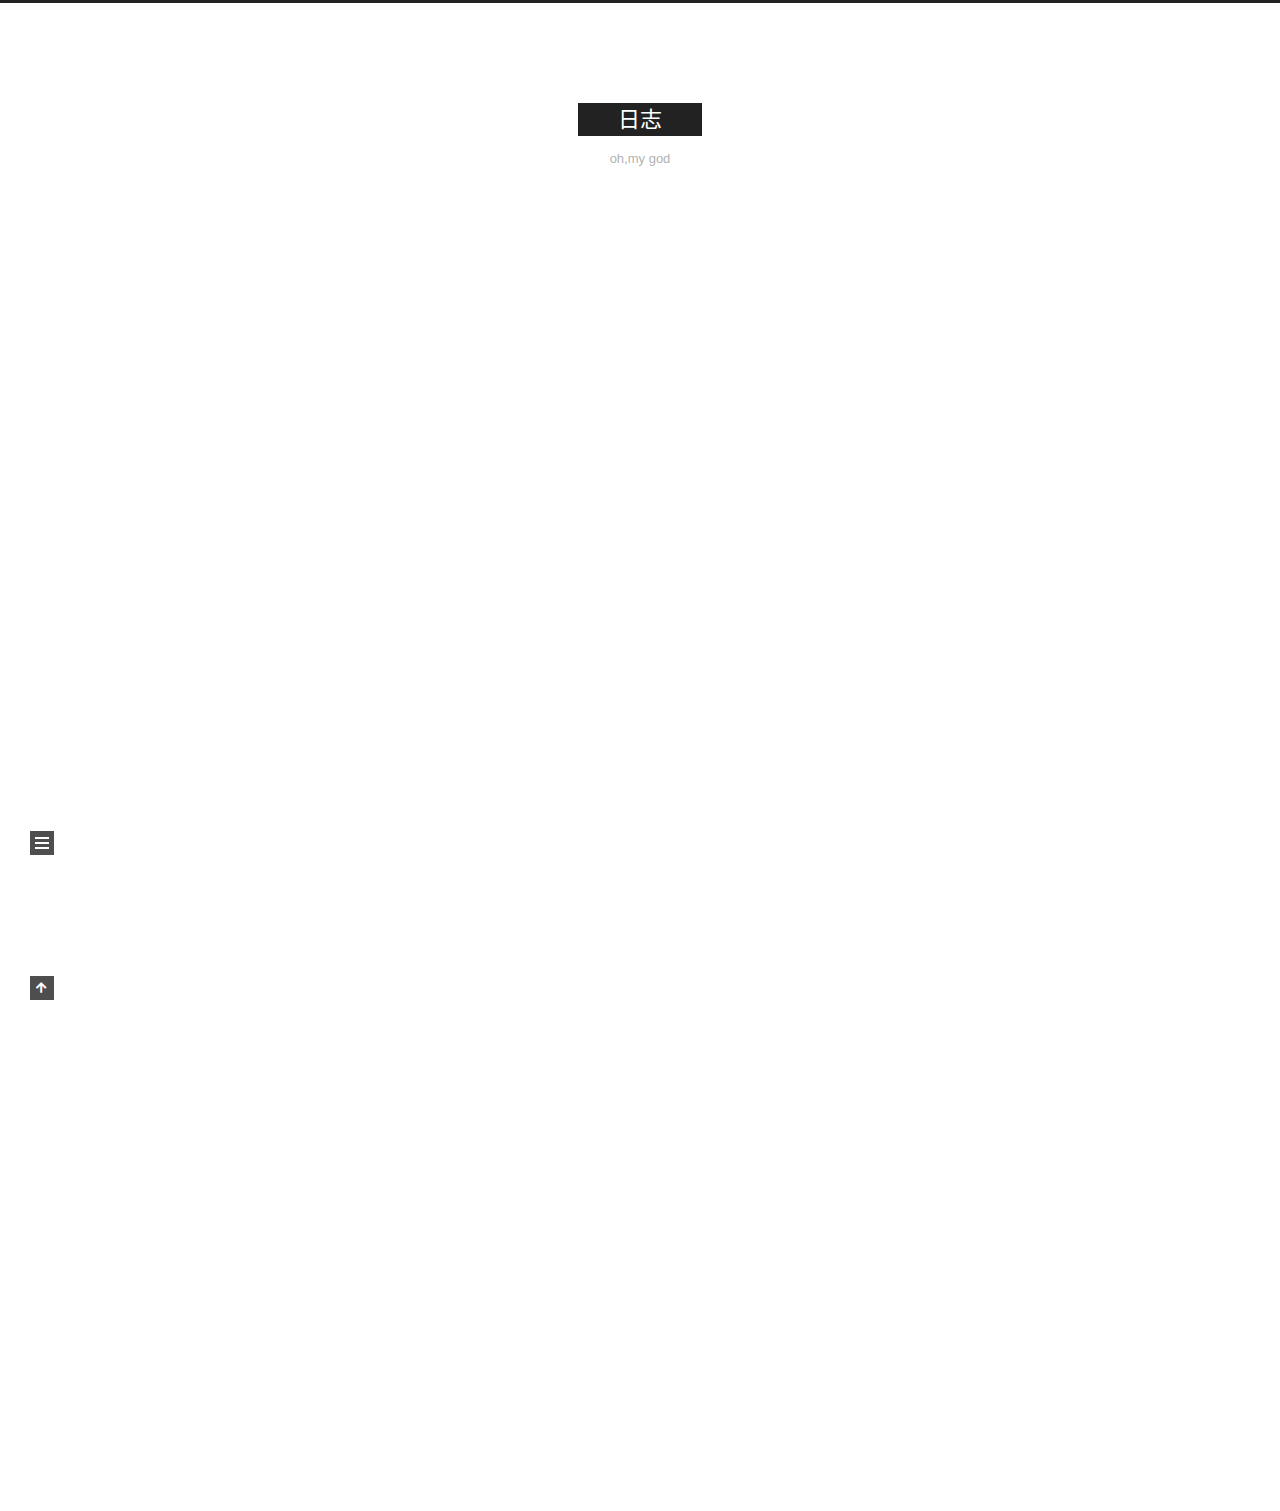
<file: index.html>
<!DOCTYPE html>
<html lang="zh-CN">
<head>
  <meta charset="UTF-8">
<meta name="viewport" content="width=device-width, initial-scale=1, maximum-scale=2">
<meta name="theme-color" content="#222">
<meta name="generator" content="Hexo 4.2.1">
  <link rel="apple-touch-icon" sizes="180x180" href="/images/apple-touch-icon-next.png">
  <link rel="icon" type="image/png" sizes="32x32" href="/images/favicon-32x32-next.png">
  <link rel="icon" type="image/png" sizes="16x16" href="/images/favicon-16x16-next.png">
  <link rel="mask-icon" href="/images/logo.svg" color="#222">

<link rel="stylesheet" href="/css/main.css">


<link rel="stylesheet" href="/lib/font-awesome/css/all.min.css">
  
  <link rel="stylesheet" href="/lib/animate-css/animate.min.css">

<script class="hexo-configurations">
    var NexT = window.NexT || {};
    var CONFIG = {"hostname":"chenpeihua.github.io","root":"/","scheme":"Muse","version":"8.0.0-rc.4","exturl":false,"sidebar":{"position":"left","display":"post","padding":18,"offset":12},"copycode":false,"bookmark":{"enable":false,"color":"#222","save":"auto"},"fancybox":false,"mediumzoom":false,"lazyload":false,"pangu":false,"comments":{"style":"tabs","active":null,"storage":true,"lazyload":false,"nav":null},"algolia":{"hits":{"per_page":10},"labels":{"input_placeholder":"Search for Posts","hits_empty":"We didn't find any results for the search: ${query}","hits_stats":"${hits} results found in ${time} ms"}},"localsearch":{"enable":false,"trigger":"auto","top_n_per_article":1,"unescape":false,"preload":false},"motion":{"enable":true,"async":false,"transition":{"post_block":"fadeIn","post_header":"fadeInDown","post_body":"fadeInDown","coll_header":"fadeInLeft","sidebar":"fadeInUp"}}};
  </script>

  <meta name="description" content="记录无聊的生活，要不然都忘记了！">
<meta property="og:type" content="website">
<meta property="og:title" content="日志">
<meta property="og:url" content="https://chenpeihua.github.io/index.html">
<meta property="og:site_name" content="日志">
<meta property="og:description" content="记录无聊的生活，要不然都忘记了！">
<meta property="og:locale" content="zh_CN">
<meta property="article:author" content="chenpeihua">
<meta property="article:tag" content="blog">
<meta property="article:tag" content=" DockerLin">
<meta property="article:tag" content=" linux">
<meta property="article:tag" content=" docker">
<meta property="article:tag" content=" php">
<meta property="article:tag" content=" nodejs">
<meta property="article:tag" content=" vue">
<meta property="article:tag" content=" mysql">
<meta property="article:tag" content=" redis">
<meta name="twitter:card" content="summary">

<link rel="canonical" href="https://chenpeihua.github.io/">


<script class="page-configurations">
  // https://hexo.io/docs/variables.html
  CONFIG.page = {
    sidebar: "",
    isHome : true,
    isPost : false,
    lang   : 'zh-CN'
  };
</script>

  <title>日志</title>
  






  <noscript>
  <style>
  body { margin-top: 2rem; }

  .use-motion .menu-item,
  .use-motion .sidebar,
  .use-motion .post-block,
  .use-motion .pagination,
  .use-motion .comments,
  .use-motion .post-header,
  .use-motion .post-body,
  .use-motion .collection-header {
    visibility: visible;
  }

  .use-motion .header,
  .use-motion .site-brand-container .toggle,
  .use-motion .footer { opacity: initial; }

  .use-motion .site-title,
  .use-motion .site-subtitle,
  .use-motion .custom-logo-image {
    opacity: initial;
    top: initial;
  }

  .use-motion .logo-line {
    transform: scaleX(1);
  }

  .search-pop-overlay, .sidebar-nav { display: none; }
  .sidebar-panel { display: block; }
  </style>
</noscript>

</head>

<body itemscope itemtype="http://schema.org/WebPage">
  <div class="container use-motion">
    <div class="headband"></div>

    <main class="main">
      <header class="header" itemscope itemtype="http://schema.org/WPHeader">
        <div class="header-inner"><div class="site-brand-container">
  <div class="site-nav-toggle">
    <div class="toggle" aria-label="切换导航栏">
    </div>
  </div>

  <div class="site-meta">

    <a href="/" class="brand" rel="start">
      <i class="logo-line"></i>
      <h1 class="site-title">日志</h1>
      <i class="logo-line"></i>
    </a>
      <p class="site-subtitle" itemprop="description">oh,my god</p>
  </div>

  <div class="site-nav-right">
    <div class="toggle popup-trigger">
    </div>
  </div>
</div>







</div>
          
  
  <div class="toggle sidebar-toggle">
    <span class="toggle-line"></span>
    <span class="toggle-line"></span>
    <span class="toggle-line"></span>
  </div>

  <aside class="sidebar">

    <div class="sidebar-inner sidebar-overview-active">
      <ul class="sidebar-nav">
        <li class="sidebar-nav-toc">
          文章目录
        </li>
        <li class="sidebar-nav-overview">
          站点概览
        </li>
      </ul>

      <!--noindex-->
      <section class="post-toc-wrap sidebar-panel">
      </section>
      <!--/noindex-->

      <section class="site-overview-wrap sidebar-panel">
        <div class="site-author animated" itemprop="author" itemscope itemtype="http://schema.org/Person">
  <p class="site-author-name" itemprop="name">chenpeihua</p>
  <div class="site-description" itemprop="description">记录无聊的生活，要不然都忘记了！</div>
</div>
<div class="site-state-wrap animated">
  <nav class="site-state">
      <div class="site-state-item site-state-posts">
          <a href="/archives">
          <span class="site-state-item-count">1</span>
          <span class="site-state-item-name">日志</span>
        </a>
      </div>
  </nav>
</div>



      </section>
    </div>
  </aside>
  <div id="sidebar-dimmer"></div>


      </header>

      
  <div class="back-to-top">
    <i class="fa fa-arrow-up"></i>
    <span>0%</span>
  </div>

<noscript>
  <div id="noscript-warning">Theme NexT works best with JavaScript enabled</div>
</noscript>


      <div class="main-inner">
        

        <div class="content index posts-expand">
          
      
  
  
  <article itemscope itemtype="http://schema.org/Article" class="post-block" lang="zh-CN">
    <link itemprop="mainEntityOfPage" href="https://chenpeihua.github.io/2020/07/29/2020-07-30-Hello/">

    <span hidden itemprop="author" itemscope itemtype="http://schema.org/Person">
      <meta itemprop="image" content="/images/avatar.gif">
      <meta itemprop="name" content="chenpeihua">
      <meta itemprop="description" content="记录无聊的生活，要不然都忘记了！">
    </span>

    <span hidden itemprop="publisher" itemscope itemtype="http://schema.org/Organization">
      <meta itemprop="name" content="日志">
    </span>
      <header class="post-header">
        <h2 class="post-title" itemprop="name headline">
          
            <a href="/2020/07/29/2020-07-30-Hello/" class="post-title-link" itemprop="url">Hello</a>
        </h2>

        <div class="post-meta">
            <span class="post-meta-item">
              <span class="post-meta-item-icon">
                <i class="far fa-calendar"></i>
              </span>
              <span class="post-meta-item-text">发表于</span>

              <time title="创建时间：2020-07-29 23:31:20" itemprop="dateCreated datePublished" datetime="2020-07-29T23:31:20+08:00">2020-07-29</time>
            </span>
              <span class="post-meta-item">
                <span class="post-meta-item-icon">
                  <i class="far fa-calendar-check"></i>
                </span>
                <span class="post-meta-item-text">更新于</span>
                <time title="修改时间：2020-07-30 00:02:45" itemprop="dateModified" datetime="2020-07-30T00:02:45+08:00">2020-07-30</time>
              </span>

          

        </div>
      </header>

    
    
    
    <div class="post-body" itemprop="articleBody">

      
          <p>这是一个测试网页</p>
<p>Welcome to <a href="https://hexo.io/" target="_blank" rel="noopener">Hexo</a>! This is your very first post. Check <a href="https://hexo.io/docs/" target="_blank" rel="noopener">documentation</a> for more info. If you get any problems when using Hexo, you can find the answer in <a href="https://hexo.io/docs/troubleshooting.html" target="_blank" rel="noopener">troubleshooting</a> or you can ask me on <a href="https://github.com/hexojs/hexo/issues" target="_blank" rel="noopener">GitHub</a>.</p>
<h2 id="Quick-Start"><a href="#Quick-Start" class="headerlink" title="Quick Start"></a>Quick Start</h2><h3 id="Create-a-new-post"><a href="#Create-a-new-post" class="headerlink" title="Create a new post"></a>Create a new post</h3><figure class="highlight bash"><table><tr><td class="gutter"><pre><span class="line">1</span><br></pre></td><td class="code"><pre><span class="line">$ hexo new <span class="string">"My New Post"</span></span><br></pre></td></tr></table></figure>

<p>More info: <a href="https://hexo.io/docs/writing.html" target="_blank" rel="noopener">Writing</a></p>
<h3 id="Run-server"><a href="#Run-server" class="headerlink" title="Run server"></a>Run server</h3><figure class="highlight bash"><table><tr><td class="gutter"><pre><span class="line">1</span><br></pre></td><td class="code"><pre><span class="line">$ hexo server</span><br></pre></td></tr></table></figure>

<p>More info: <a href="https://hexo.io/docs/server.html" target="_blank" rel="noopener">Server</a></p>
<h3 id="Generate-static-files"><a href="#Generate-static-files" class="headerlink" title="Generate static files"></a>Generate static files</h3><figure class="highlight bash"><table><tr><td class="gutter"><pre><span class="line">1</span><br></pre></td><td class="code"><pre><span class="line">$ hexo generate</span><br></pre></td></tr></table></figure>

<p>More info: <a href="https://hexo.io/docs/generating.html" target="_blank" rel="noopener">Generating</a></p>
<h3 id="Deploy-to-remote-sites"><a href="#Deploy-to-remote-sites" class="headerlink" title="Deploy to remote sites"></a>Deploy to remote sites</h3><figure class="highlight bash"><table><tr><td class="gutter"><pre><span class="line">1</span><br></pre></td><td class="code"><pre><span class="line">$ hexo deploy</span><br></pre></td></tr></table></figure>

<p>More info: <a href="https://hexo.io/docs/one-command-deployment.html" target="_blank" rel="noopener">Deployment</a></p>

      
    </div>

    
    
    
      <footer class="post-footer">
        <div class="post-eof"></div>
      </footer>
  </article>
  
  
  


  



        </div>
        

<script>
  window.addEventListener('tabs:register', () => {
    let { activeClass } = CONFIG.comments;
    if (CONFIG.comments.storage) {
      activeClass = localStorage.getItem('comments_active') || activeClass;
    }
    if (activeClass) {
      let activeTab = document.querySelector(`a[href="#comment-${activeClass}"]`);
      if (activeTab) {
        activeTab.click();
      }
    }
  });
  if (CONFIG.comments.storage) {
    window.addEventListener('tabs:click', event => {
      if (!event.target.matches('.tabs-comment .tab-content .tab-pane')) return;
      let commentClass = event.target.classList[1];
      localStorage.setItem('comments_active', commentClass);
    });
  }
</script>

      </div>
    </main>

    <footer class="footer">
      <div class="footer-inner">
        

        

<div class="copyright">
  
  &copy; 
  <span itemprop="copyrightYear">2020</span>
  <span class="with-love">
    <i class="fa fa-heart"></i>
  </span>
  <span class="author" itemprop="copyrightHolder">chenpeihua</span>
</div>
  <div class="powered-by">由 <a href="https://hexo.io/" class="theme-link" rel="noopener" target="_blank">Hexo</a> & <a href="https://theme-next.js.org/muse/" class="theme-link" rel="noopener" target="_blank">NexT.Muse</a> 强力驱动
  </div>

        








      </div>
    </footer>
  </div>

  
  <script src="/lib/anime.min.js"></script>

<script src="/js/utils.js"></script>

<script src="/js/motion.js"></script>


<script src="/js/schemes/muse.js"></script>


<script src="/js/next-boot.js"></script>


  















  

  

</body>
</html>
</file>
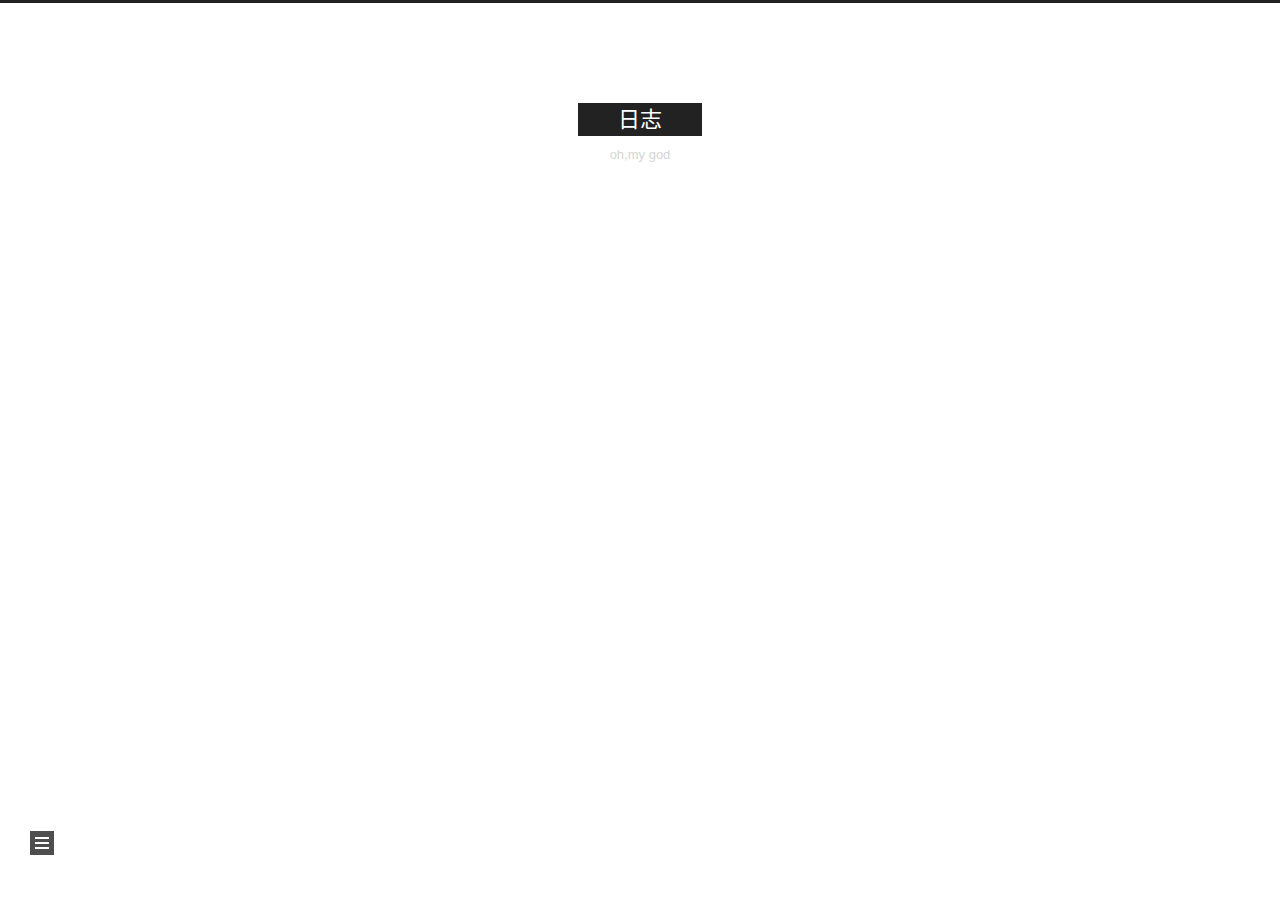
<file: archives/index.html>
<!DOCTYPE html>
<html lang="zh-CN">
<head>
  <meta charset="UTF-8">
<meta name="viewport" content="width=device-width, initial-scale=1, maximum-scale=2">
<meta name="theme-color" content="#222">
<meta name="generator" content="Hexo 4.2.1">
  <link rel="apple-touch-icon" sizes="180x180" href="/images/apple-touch-icon-next.png">
  <link rel="icon" type="image/png" sizes="32x32" href="/images/favicon-32x32-next.png">
  <link rel="icon" type="image/png" sizes="16x16" href="/images/favicon-16x16-next.png">
  <link rel="mask-icon" href="/images/logo.svg" color="#222">

<link rel="stylesheet" href="/css/main.css">


<link rel="stylesheet" href="/lib/font-awesome/css/all.min.css">
  
  <link rel="stylesheet" href="/lib/animate-css/animate.min.css">

<script class="hexo-configurations">
    var NexT = window.NexT || {};
    var CONFIG = {"hostname":"chenpeihua.github.io","root":"/","scheme":"Muse","version":"8.0.0-rc.4","exturl":false,"sidebar":{"position":"left","display":"post","padding":18,"offset":12},"copycode":false,"bookmark":{"enable":false,"color":"#222","save":"auto"},"fancybox":false,"mediumzoom":false,"lazyload":false,"pangu":false,"comments":{"style":"tabs","active":null,"storage":true,"lazyload":false,"nav":null},"algolia":{"hits":{"per_page":10},"labels":{"input_placeholder":"Search for Posts","hits_empty":"We didn't find any results for the search: ${query}","hits_stats":"${hits} results found in ${time} ms"}},"localsearch":{"enable":false,"trigger":"auto","top_n_per_article":1,"unescape":false,"preload":false},"motion":{"enable":true,"async":false,"transition":{"post_block":"fadeIn","post_header":"fadeInDown","post_body":"fadeInDown","coll_header":"fadeInLeft","sidebar":"fadeInUp"}}};
  </script>

  <meta name="description" content="记录无聊的生活，要不然都忘记了！">
<meta property="og:type" content="website">
<meta property="og:title" content="日志">
<meta property="og:url" content="https://chenpeihua.github.io/archives/index.html">
<meta property="og:site_name" content="日志">
<meta property="og:description" content="记录无聊的生活，要不然都忘记了！">
<meta property="og:locale" content="zh_CN">
<meta property="article:author" content="chenpeihua">
<meta property="article:tag" content="blog">
<meta property="article:tag" content=" DockerLin">
<meta property="article:tag" content=" linux">
<meta property="article:tag" content=" docker">
<meta property="article:tag" content=" php">
<meta property="article:tag" content=" nodejs">
<meta property="article:tag" content=" vue">
<meta property="article:tag" content=" mysql">
<meta property="article:tag" content=" redis">
<meta name="twitter:card" content="summary">

<link rel="canonical" href="https://chenpeihua.github.io/archives/">


<script class="page-configurations">
  // https://hexo.io/docs/variables.html
  CONFIG.page = {
    sidebar: "",
    isHome : false,
    isPost : false,
    lang   : 'zh-CN'
  };
</script>

  <title>归档 | 日志</title>
  






  <noscript>
  <style>
  body { margin-top: 2rem; }

  .use-motion .menu-item,
  .use-motion .sidebar,
  .use-motion .post-block,
  .use-motion .pagination,
  .use-motion .comments,
  .use-motion .post-header,
  .use-motion .post-body,
  .use-motion .collection-header {
    visibility: visible;
  }

  .use-motion .header,
  .use-motion .site-brand-container .toggle,
  .use-motion .footer { opacity: initial; }

  .use-motion .site-title,
  .use-motion .site-subtitle,
  .use-motion .custom-logo-image {
    opacity: initial;
    top: initial;
  }

  .use-motion .logo-line {
    transform: scaleX(1);
  }

  .search-pop-overlay, .sidebar-nav { display: none; }
  .sidebar-panel { display: block; }
  </style>
</noscript>

</head>

<body itemscope itemtype="http://schema.org/WebPage">
  <div class="container use-motion">
    <div class="headband"></div>

    <main class="main">
      <header class="header" itemscope itemtype="http://schema.org/WPHeader">
        <div class="header-inner"><div class="site-brand-container">
  <div class="site-nav-toggle">
    <div class="toggle" aria-label="切换导航栏">
    </div>
  </div>

  <div class="site-meta">

    <a href="/" class="brand" rel="start">
      <i class="logo-line"></i>
      <h1 class="site-title">日志</h1>
      <i class="logo-line"></i>
    </a>
      <p class="site-subtitle" itemprop="description">oh,my god</p>
  </div>

  <div class="site-nav-right">
    <div class="toggle popup-trigger">
    </div>
  </div>
</div>







</div>
          
  
  <div class="toggle sidebar-toggle">
    <span class="toggle-line"></span>
    <span class="toggle-line"></span>
    <span class="toggle-line"></span>
  </div>

  <aside class="sidebar">

    <div class="sidebar-inner sidebar-overview-active">
      <ul class="sidebar-nav">
        <li class="sidebar-nav-toc">
          文章目录
        </li>
        <li class="sidebar-nav-overview">
          站点概览
        </li>
      </ul>

      <!--noindex-->
      <section class="post-toc-wrap sidebar-panel">
      </section>
      <!--/noindex-->

      <section class="site-overview-wrap sidebar-panel">
        <div class="site-author animated" itemprop="author" itemscope itemtype="http://schema.org/Person">
  <p class="site-author-name" itemprop="name">chenpeihua</p>
  <div class="site-description" itemprop="description">记录无聊的生活，要不然都忘记了！</div>
</div>
<div class="site-state-wrap animated">
  <nav class="site-state">
      <div class="site-state-item site-state-posts">
          <a href="/archives">
          <span class="site-state-item-count">1</span>
          <span class="site-state-item-name">日志</span>
        </a>
      </div>
  </nav>
</div>



      </section>
    </div>
  </aside>
  <div id="sidebar-dimmer"></div>


      </header>

      
  <div class="back-to-top">
    <i class="fa fa-arrow-up"></i>
    <span>0%</span>
  </div>

<noscript>
  <div id="noscript-warning">Theme NexT works best with JavaScript enabled</div>
</noscript>


      <div class="main-inner">
        

        <div class="content archive">
          

  
  
  
  <div class="post-block">
    <div class="posts-collapse">
      <div class="collection-title">
        <span class="collection-header">嗯..! 目前共计 1 篇日志。 继续努力。</span>
      </div>

      
    <div class="collection-year">
      <span class="collection-header">2020</span>
    </div>

  <article itemscope itemtype="http://schema.org/Article">
    <header class="post-header">

      <div class="post-meta">
        <time itemprop="dateCreated"
              datetime="2020-07-29T23:31:20+08:00"
              content="2020-07-29">
          07-29
        </time>
      </div>

      <div class="post-title">
          <a class="post-title-link" href="/2020/07/29/2020-07-30-Hello/" itemprop="url">
            <span itemprop="name">Hello</span>
          </a>
      </div>

    </header>
  </article>


    </div>
  </div>
  
  
  

  



        </div>
        

<script>
  window.addEventListener('tabs:register', () => {
    let { activeClass } = CONFIG.comments;
    if (CONFIG.comments.storage) {
      activeClass = localStorage.getItem('comments_active') || activeClass;
    }
    if (activeClass) {
      let activeTab = document.querySelector(`a[href="#comment-${activeClass}"]`);
      if (activeTab) {
        activeTab.click();
      }
    }
  });
  if (CONFIG.comments.storage) {
    window.addEventListener('tabs:click', event => {
      if (!event.target.matches('.tabs-comment .tab-content .tab-pane')) return;
      let commentClass = event.target.classList[1];
      localStorage.setItem('comments_active', commentClass);
    });
  }
</script>

      </div>
    </main>

    <footer class="footer">
      <div class="footer-inner">
        

        

<div class="copyright">
  
  &copy; 
  <span itemprop="copyrightYear">2020</span>
  <span class="with-love">
    <i class="fa fa-heart"></i>
  </span>
  <span class="author" itemprop="copyrightHolder">chenpeihua</span>
</div>
  <div class="powered-by">由 <a href="https://hexo.io/" class="theme-link" rel="noopener" target="_blank">Hexo</a> & <a href="https://theme-next.js.org/muse/" class="theme-link" rel="noopener" target="_blank">NexT.Muse</a> 强力驱动
  </div>

        








      </div>
    </footer>
  </div>

  
  <script src="/lib/anime.min.js"></script>

<script src="/js/utils.js"></script>

<script src="/js/motion.js"></script>


<script src="/js/schemes/muse.js"></script>


<script src="/js/next-boot.js"></script>


  















  

  

</body>
</html>
</file>
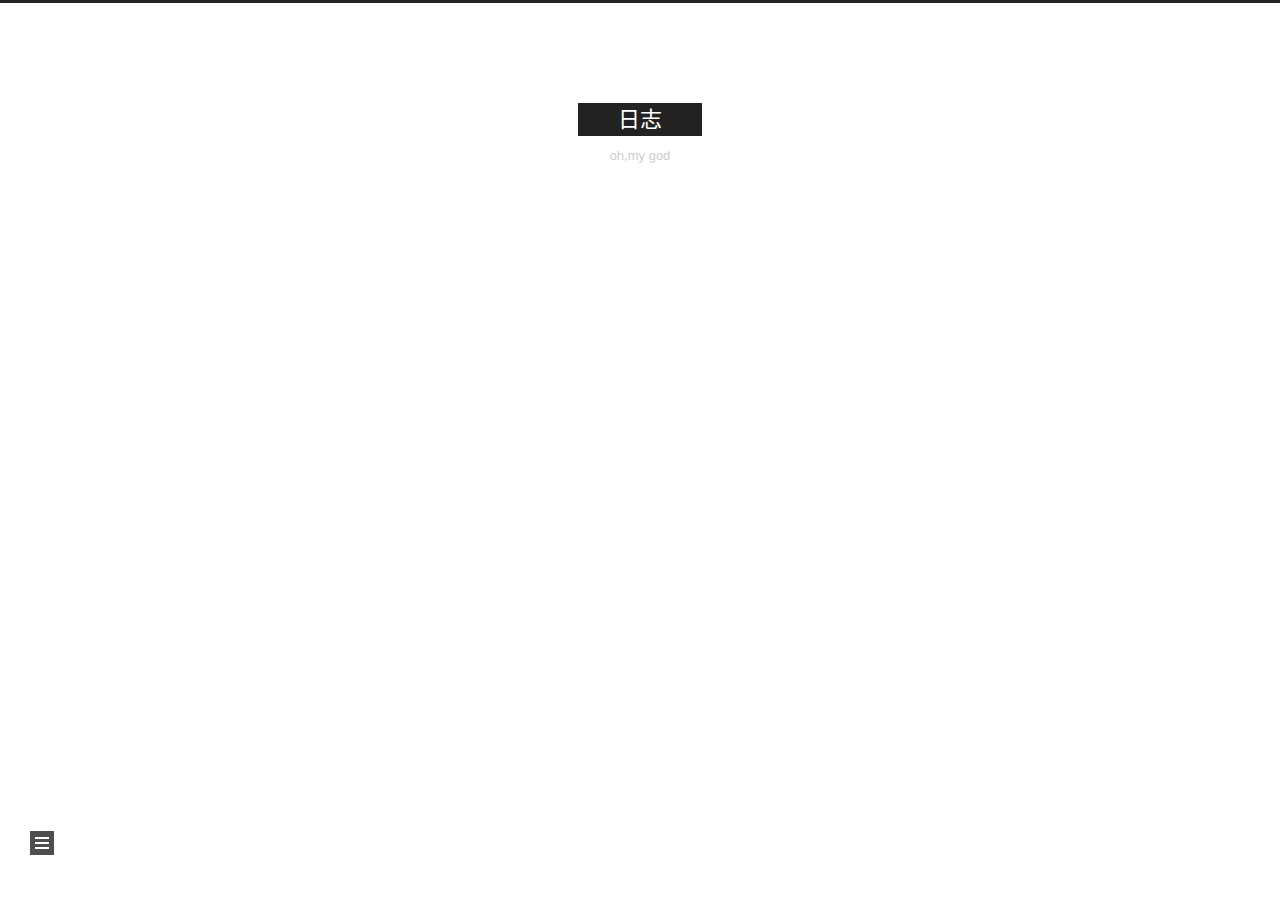
<file: archives/2020/index.html>
<!DOCTYPE html>
<html lang="zh-CN">
<head>
  <meta charset="UTF-8">
<meta name="viewport" content="width=device-width, initial-scale=1, maximum-scale=2">
<meta name="theme-color" content="#222">
<meta name="generator" content="Hexo 4.2.1">
  <link rel="apple-touch-icon" sizes="180x180" href="/images/apple-touch-icon-next.png">
  <link rel="icon" type="image/png" sizes="32x32" href="/images/favicon-32x32-next.png">
  <link rel="icon" type="image/png" sizes="16x16" href="/images/favicon-16x16-next.png">
  <link rel="mask-icon" href="/images/logo.svg" color="#222">

<link rel="stylesheet" href="/css/main.css">


<link rel="stylesheet" href="/lib/font-awesome/css/all.min.css">
  
  <link rel="stylesheet" href="/lib/animate-css/animate.min.css">

<script class="hexo-configurations">
    var NexT = window.NexT || {};
    var CONFIG = {"hostname":"chenpeihua.github.io","root":"/","scheme":"Muse","version":"8.0.0-rc.4","exturl":false,"sidebar":{"position":"left","display":"post","padding":18,"offset":12},"copycode":false,"bookmark":{"enable":false,"color":"#222","save":"auto"},"fancybox":false,"mediumzoom":false,"lazyload":false,"pangu":false,"comments":{"style":"tabs","active":null,"storage":true,"lazyload":false,"nav":null},"algolia":{"hits":{"per_page":10},"labels":{"input_placeholder":"Search for Posts","hits_empty":"We didn't find any results for the search: ${query}","hits_stats":"${hits} results found in ${time} ms"}},"localsearch":{"enable":false,"trigger":"auto","top_n_per_article":1,"unescape":false,"preload":false},"motion":{"enable":true,"async":false,"transition":{"post_block":"fadeIn","post_header":"fadeInDown","post_body":"fadeInDown","coll_header":"fadeInLeft","sidebar":"fadeInUp"}}};
  </script>

  <meta name="description" content="记录无聊的生活，要不然都忘记了！">
<meta property="og:type" content="website">
<meta property="og:title" content="日志">
<meta property="og:url" content="https://chenpeihua.github.io/archives/2020/index.html">
<meta property="og:site_name" content="日志">
<meta property="og:description" content="记录无聊的生活，要不然都忘记了！">
<meta property="og:locale" content="zh_CN">
<meta property="article:author" content="chenpeihua">
<meta property="article:tag" content="blog">
<meta property="article:tag" content=" DockerLin">
<meta property="article:tag" content=" linux">
<meta property="article:tag" content=" docker">
<meta property="article:tag" content=" php">
<meta property="article:tag" content=" nodejs">
<meta property="article:tag" content=" vue">
<meta property="article:tag" content=" mysql">
<meta property="article:tag" content=" redis">
<meta name="twitter:card" content="summary">

<link rel="canonical" href="https://chenpeihua.github.io/archives/2020/">


<script class="page-configurations">
  // https://hexo.io/docs/variables.html
  CONFIG.page = {
    sidebar: "",
    isHome : false,
    isPost : false,
    lang   : 'zh-CN'
  };
</script>

  <title>归档 | 日志</title>
  






  <noscript>
  <style>
  body { margin-top: 2rem; }

  .use-motion .menu-item,
  .use-motion .sidebar,
  .use-motion .post-block,
  .use-motion .pagination,
  .use-motion .comments,
  .use-motion .post-header,
  .use-motion .post-body,
  .use-motion .collection-header {
    visibility: visible;
  }

  .use-motion .header,
  .use-motion .site-brand-container .toggle,
  .use-motion .footer { opacity: initial; }

  .use-motion .site-title,
  .use-motion .site-subtitle,
  .use-motion .custom-logo-image {
    opacity: initial;
    top: initial;
  }

  .use-motion .logo-line {
    transform: scaleX(1);
  }

  .search-pop-overlay, .sidebar-nav { display: none; }
  .sidebar-panel { display: block; }
  </style>
</noscript>

</head>

<body itemscope itemtype="http://schema.org/WebPage">
  <div class="container use-motion">
    <div class="headband"></div>

    <main class="main">
      <header class="header" itemscope itemtype="http://schema.org/WPHeader">
        <div class="header-inner"><div class="site-brand-container">
  <div class="site-nav-toggle">
    <div class="toggle" aria-label="切换导航栏">
    </div>
  </div>

  <div class="site-meta">

    <a href="/" class="brand" rel="start">
      <i class="logo-line"></i>
      <h1 class="site-title">日志</h1>
      <i class="logo-line"></i>
    </a>
      <p class="site-subtitle" itemprop="description">oh,my god</p>
  </div>

  <div class="site-nav-right">
    <div class="toggle popup-trigger">
    </div>
  </div>
</div>







</div>
          
  
  <div class="toggle sidebar-toggle">
    <span class="toggle-line"></span>
    <span class="toggle-line"></span>
    <span class="toggle-line"></span>
  </div>

  <aside class="sidebar">

    <div class="sidebar-inner sidebar-overview-active">
      <ul class="sidebar-nav">
        <li class="sidebar-nav-toc">
          文章目录
        </li>
        <li class="sidebar-nav-overview">
          站点概览
        </li>
      </ul>

      <!--noindex-->
      <section class="post-toc-wrap sidebar-panel">
      </section>
      <!--/noindex-->

      <section class="site-overview-wrap sidebar-panel">
        <div class="site-author animated" itemprop="author" itemscope itemtype="http://schema.org/Person">
  <p class="site-author-name" itemprop="name">chenpeihua</p>
  <div class="site-description" itemprop="description">记录无聊的生活，要不然都忘记了！</div>
</div>
<div class="site-state-wrap animated">
  <nav class="site-state">
      <div class="site-state-item site-state-posts">
          <a href="/archives">
          <span class="site-state-item-count">1</span>
          <span class="site-state-item-name">日志</span>
        </a>
      </div>
  </nav>
</div>



      </section>
    </div>
  </aside>
  <div id="sidebar-dimmer"></div>


      </header>

      
  <div class="back-to-top">
    <i class="fa fa-arrow-up"></i>
    <span>0%</span>
  </div>

<noscript>
  <div id="noscript-warning">Theme NexT works best with JavaScript enabled</div>
</noscript>


      <div class="main-inner">
        

        <div class="content archive">
          

  
  
  
  <div class="post-block">
    <div class="posts-collapse">
      <div class="collection-title">
        <span class="collection-header">嗯..! 目前共计 1 篇日志。 继续努力。</span>
      </div>

      
    <div class="collection-year">
      <span class="collection-header">2020</span>
    </div>

  <article itemscope itemtype="http://schema.org/Article">
    <header class="post-header">

      <div class="post-meta">
        <time itemprop="dateCreated"
              datetime="2020-07-29T23:31:20+08:00"
              content="2020-07-29">
          07-29
        </time>
      </div>

      <div class="post-title">
          <a class="post-title-link" href="/2020/07/29/2020-07-30-Hello/" itemprop="url">
            <span itemprop="name">Hello</span>
          </a>
      </div>

    </header>
  </article>


    </div>
  </div>
  
  
  

  



        </div>
        

<script>
  window.addEventListener('tabs:register', () => {
    let { activeClass } = CONFIG.comments;
    if (CONFIG.comments.storage) {
      activeClass = localStorage.getItem('comments_active') || activeClass;
    }
    if (activeClass) {
      let activeTab = document.querySelector(`a[href="#comment-${activeClass}"]`);
      if (activeTab) {
        activeTab.click();
      }
    }
  });
  if (CONFIG.comments.storage) {
    window.addEventListener('tabs:click', event => {
      if (!event.target.matches('.tabs-comment .tab-content .tab-pane')) return;
      let commentClass = event.target.classList[1];
      localStorage.setItem('comments_active', commentClass);
    });
  }
</script>

      </div>
    </main>

    <footer class="footer">
      <div class="footer-inner">
        

        

<div class="copyright">
  
  &copy; 
  <span itemprop="copyrightYear">2020</span>
  <span class="with-love">
    <i class="fa fa-heart"></i>
  </span>
  <span class="author" itemprop="copyrightHolder">chenpeihua</span>
</div>
  <div class="powered-by">由 <a href="https://hexo.io/" class="theme-link" rel="noopener" target="_blank">Hexo</a> & <a href="https://theme-next.js.org/muse/" class="theme-link" rel="noopener" target="_blank">NexT.Muse</a> 强力驱动
  </div>

        








      </div>
    </footer>
  </div>

  
  <script src="/lib/anime.min.js"></script>

<script src="/js/utils.js"></script>

<script src="/js/motion.js"></script>


<script src="/js/schemes/muse.js"></script>


<script src="/js/next-boot.js"></script>


  















  

  

</body>
</html>
</file>
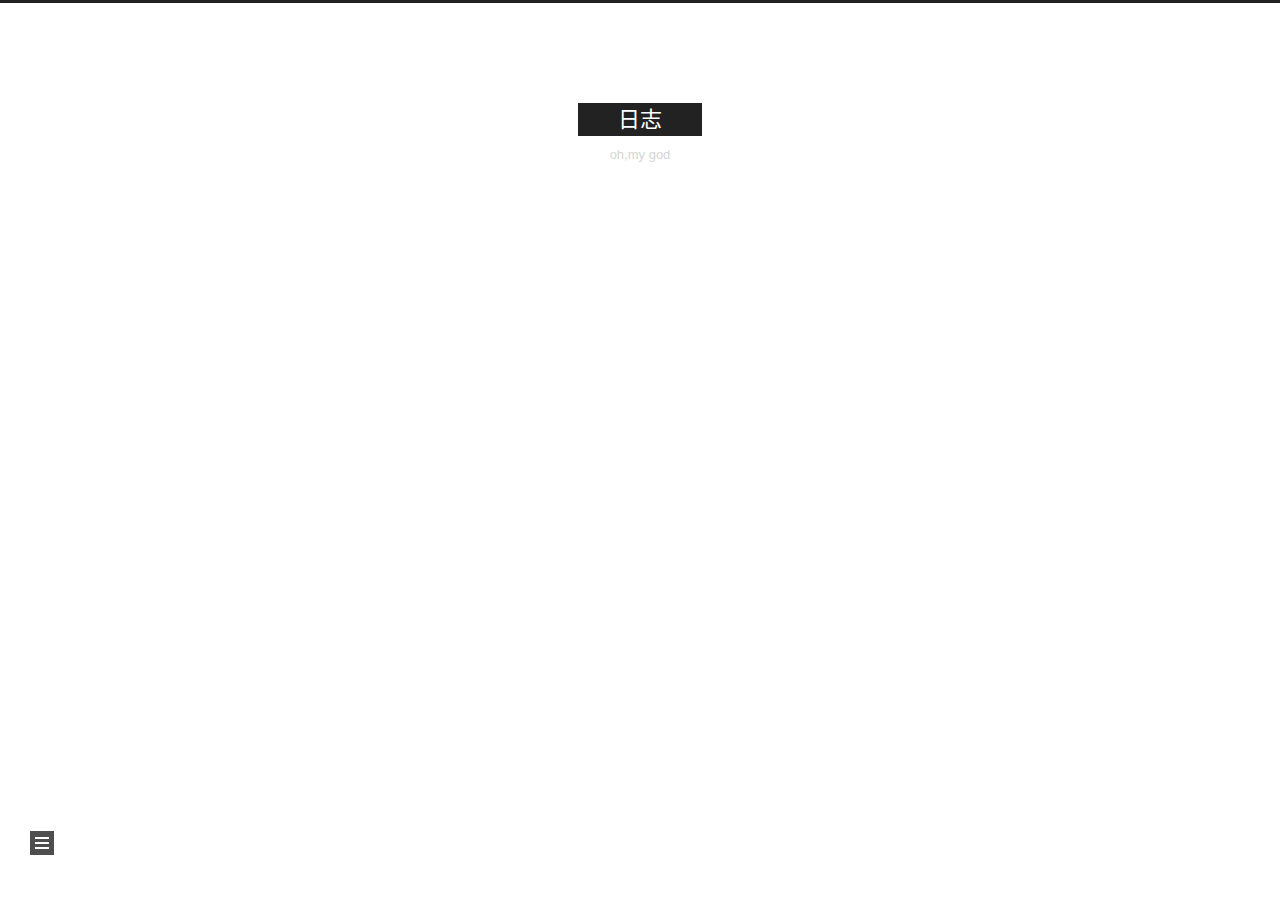
<file: archives/2020/07/index.html>
<!DOCTYPE html>
<html lang="zh-CN">
<head>
  <meta charset="UTF-8">
<meta name="viewport" content="width=device-width, initial-scale=1, maximum-scale=2">
<meta name="theme-color" content="#222">
<meta name="generator" content="Hexo 4.2.1">
  <link rel="apple-touch-icon" sizes="180x180" href="/images/apple-touch-icon-next.png">
  <link rel="icon" type="image/png" sizes="32x32" href="/images/favicon-32x32-next.png">
  <link rel="icon" type="image/png" sizes="16x16" href="/images/favicon-16x16-next.png">
  <link rel="mask-icon" href="/images/logo.svg" color="#222">

<link rel="stylesheet" href="/css/main.css">


<link rel="stylesheet" href="/lib/font-awesome/css/all.min.css">
  
  <link rel="stylesheet" href="/lib/animate-css/animate.min.css">

<script class="hexo-configurations">
    var NexT = window.NexT || {};
    var CONFIG = {"hostname":"chenpeihua.github.io","root":"/","scheme":"Muse","version":"8.0.0-rc.4","exturl":false,"sidebar":{"position":"left","display":"post","padding":18,"offset":12},"copycode":false,"bookmark":{"enable":false,"color":"#222","save":"auto"},"fancybox":false,"mediumzoom":false,"lazyload":false,"pangu":false,"comments":{"style":"tabs","active":null,"storage":true,"lazyload":false,"nav":null},"algolia":{"hits":{"per_page":10},"labels":{"input_placeholder":"Search for Posts","hits_empty":"We didn't find any results for the search: ${query}","hits_stats":"${hits} results found in ${time} ms"}},"localsearch":{"enable":false,"trigger":"auto","top_n_per_article":1,"unescape":false,"preload":false},"motion":{"enable":true,"async":false,"transition":{"post_block":"fadeIn","post_header":"fadeInDown","post_body":"fadeInDown","coll_header":"fadeInLeft","sidebar":"fadeInUp"}}};
  </script>

  <meta name="description" content="记录无聊的生活，要不然都忘记了！">
<meta property="og:type" content="website">
<meta property="og:title" content="日志">
<meta property="og:url" content="https://chenpeihua.github.io/archives/2020/07/index.html">
<meta property="og:site_name" content="日志">
<meta property="og:description" content="记录无聊的生活，要不然都忘记了！">
<meta property="og:locale" content="zh_CN">
<meta property="article:author" content="chenpeihua">
<meta property="article:tag" content="blog">
<meta property="article:tag" content=" DockerLin">
<meta property="article:tag" content=" linux">
<meta property="article:tag" content=" docker">
<meta property="article:tag" content=" php">
<meta property="article:tag" content=" nodejs">
<meta property="article:tag" content=" vue">
<meta property="article:tag" content=" mysql">
<meta property="article:tag" content=" redis">
<meta name="twitter:card" content="summary">

<link rel="canonical" href="https://chenpeihua.github.io/archives/2020/07/">


<script class="page-configurations">
  // https://hexo.io/docs/variables.html
  CONFIG.page = {
    sidebar: "",
    isHome : false,
    isPost : false,
    lang   : 'zh-CN'
  };
</script>

  <title>归档 | 日志</title>
  






  <noscript>
  <style>
  body { margin-top: 2rem; }

  .use-motion .menu-item,
  .use-motion .sidebar,
  .use-motion .post-block,
  .use-motion .pagination,
  .use-motion .comments,
  .use-motion .post-header,
  .use-motion .post-body,
  .use-motion .collection-header {
    visibility: visible;
  }

  .use-motion .header,
  .use-motion .site-brand-container .toggle,
  .use-motion .footer { opacity: initial; }

  .use-motion .site-title,
  .use-motion .site-subtitle,
  .use-motion .custom-logo-image {
    opacity: initial;
    top: initial;
  }

  .use-motion .logo-line {
    transform: scaleX(1);
  }

  .search-pop-overlay, .sidebar-nav { display: none; }
  .sidebar-panel { display: block; }
  </style>
</noscript>

</head>

<body itemscope itemtype="http://schema.org/WebPage">
  <div class="container use-motion">
    <div class="headband"></div>

    <main class="main">
      <header class="header" itemscope itemtype="http://schema.org/WPHeader">
        <div class="header-inner"><div class="site-brand-container">
  <div class="site-nav-toggle">
    <div class="toggle" aria-label="切换导航栏">
    </div>
  </div>

  <div class="site-meta">

    <a href="/" class="brand" rel="start">
      <i class="logo-line"></i>
      <h1 class="site-title">日志</h1>
      <i class="logo-line"></i>
    </a>
      <p class="site-subtitle" itemprop="description">oh,my god</p>
  </div>

  <div class="site-nav-right">
    <div class="toggle popup-trigger">
    </div>
  </div>
</div>







</div>
          
  
  <div class="toggle sidebar-toggle">
    <span class="toggle-line"></span>
    <span class="toggle-line"></span>
    <span class="toggle-line"></span>
  </div>

  <aside class="sidebar">

    <div class="sidebar-inner sidebar-overview-active">
      <ul class="sidebar-nav">
        <li class="sidebar-nav-toc">
          文章目录
        </li>
        <li class="sidebar-nav-overview">
          站点概览
        </li>
      </ul>

      <!--noindex-->
      <section class="post-toc-wrap sidebar-panel">
      </section>
      <!--/noindex-->

      <section class="site-overview-wrap sidebar-panel">
        <div class="site-author animated" itemprop="author" itemscope itemtype="http://schema.org/Person">
  <p class="site-author-name" itemprop="name">chenpeihua</p>
  <div class="site-description" itemprop="description">记录无聊的生活，要不然都忘记了！</div>
</div>
<div class="site-state-wrap animated">
  <nav class="site-state">
      <div class="site-state-item site-state-posts">
          <a href="/archives">
          <span class="site-state-item-count">1</span>
          <span class="site-state-item-name">日志</span>
        </a>
      </div>
  </nav>
</div>



      </section>
    </div>
  </aside>
  <div id="sidebar-dimmer"></div>


      </header>

      
  <div class="back-to-top">
    <i class="fa fa-arrow-up"></i>
    <span>0%</span>
  </div>

<noscript>
  <div id="noscript-warning">Theme NexT works best with JavaScript enabled</div>
</noscript>


      <div class="main-inner">
        

        <div class="content archive">
          

  
  
  
  <div class="post-block">
    <div class="posts-collapse">
      <div class="collection-title">
        <span class="collection-header">嗯..! 目前共计 1 篇日志。 继续努力。</span>
      </div>

      
    <div class="collection-year">
      <span class="collection-header">2020</span>
    </div>

  <article itemscope itemtype="http://schema.org/Article">
    <header class="post-header">

      <div class="post-meta">
        <time itemprop="dateCreated"
              datetime="2020-07-29T23:31:20+08:00"
              content="2020-07-29">
          07-29
        </time>
      </div>

      <div class="post-title">
          <a class="post-title-link" href="/2020/07/29/2020-07-30-Hello/" itemprop="url">
            <span itemprop="name">Hello</span>
          </a>
      </div>

    </header>
  </article>


    </div>
  </div>
  
  
  

  



        </div>
        

<script>
  window.addEventListener('tabs:register', () => {
    let { activeClass } = CONFIG.comments;
    if (CONFIG.comments.storage) {
      activeClass = localStorage.getItem('comments_active') || activeClass;
    }
    if (activeClass) {
      let activeTab = document.querySelector(`a[href="#comment-${activeClass}"]`);
      if (activeTab) {
        activeTab.click();
      }
    }
  });
  if (CONFIG.comments.storage) {
    window.addEventListener('tabs:click', event => {
      if (!event.target.matches('.tabs-comment .tab-content .tab-pane')) return;
      let commentClass = event.target.classList[1];
      localStorage.setItem('comments_active', commentClass);
    });
  }
</script>

      </div>
    </main>

    <footer class="footer">
      <div class="footer-inner">
        

        

<div class="copyright">
  
  &copy; 
  <span itemprop="copyrightYear">2020</span>
  <span class="with-love">
    <i class="fa fa-heart"></i>
  </span>
  <span class="author" itemprop="copyrightHolder">chenpeihua</span>
</div>
  <div class="powered-by">由 <a href="https://hexo.io/" class="theme-link" rel="noopener" target="_blank">Hexo</a> & <a href="https://theme-next.js.org/muse/" class="theme-link" rel="noopener" target="_blank">NexT.Muse</a> 强力驱动
  </div>

        








      </div>
    </footer>
  </div>

  
  <script src="/lib/anime.min.js"></script>

<script src="/js/utils.js"></script>

<script src="/js/motion.js"></script>


<script src="/js/schemes/muse.js"></script>


<script src="/js/next-boot.js"></script>


  















  

  

</body>
</html>
</file>
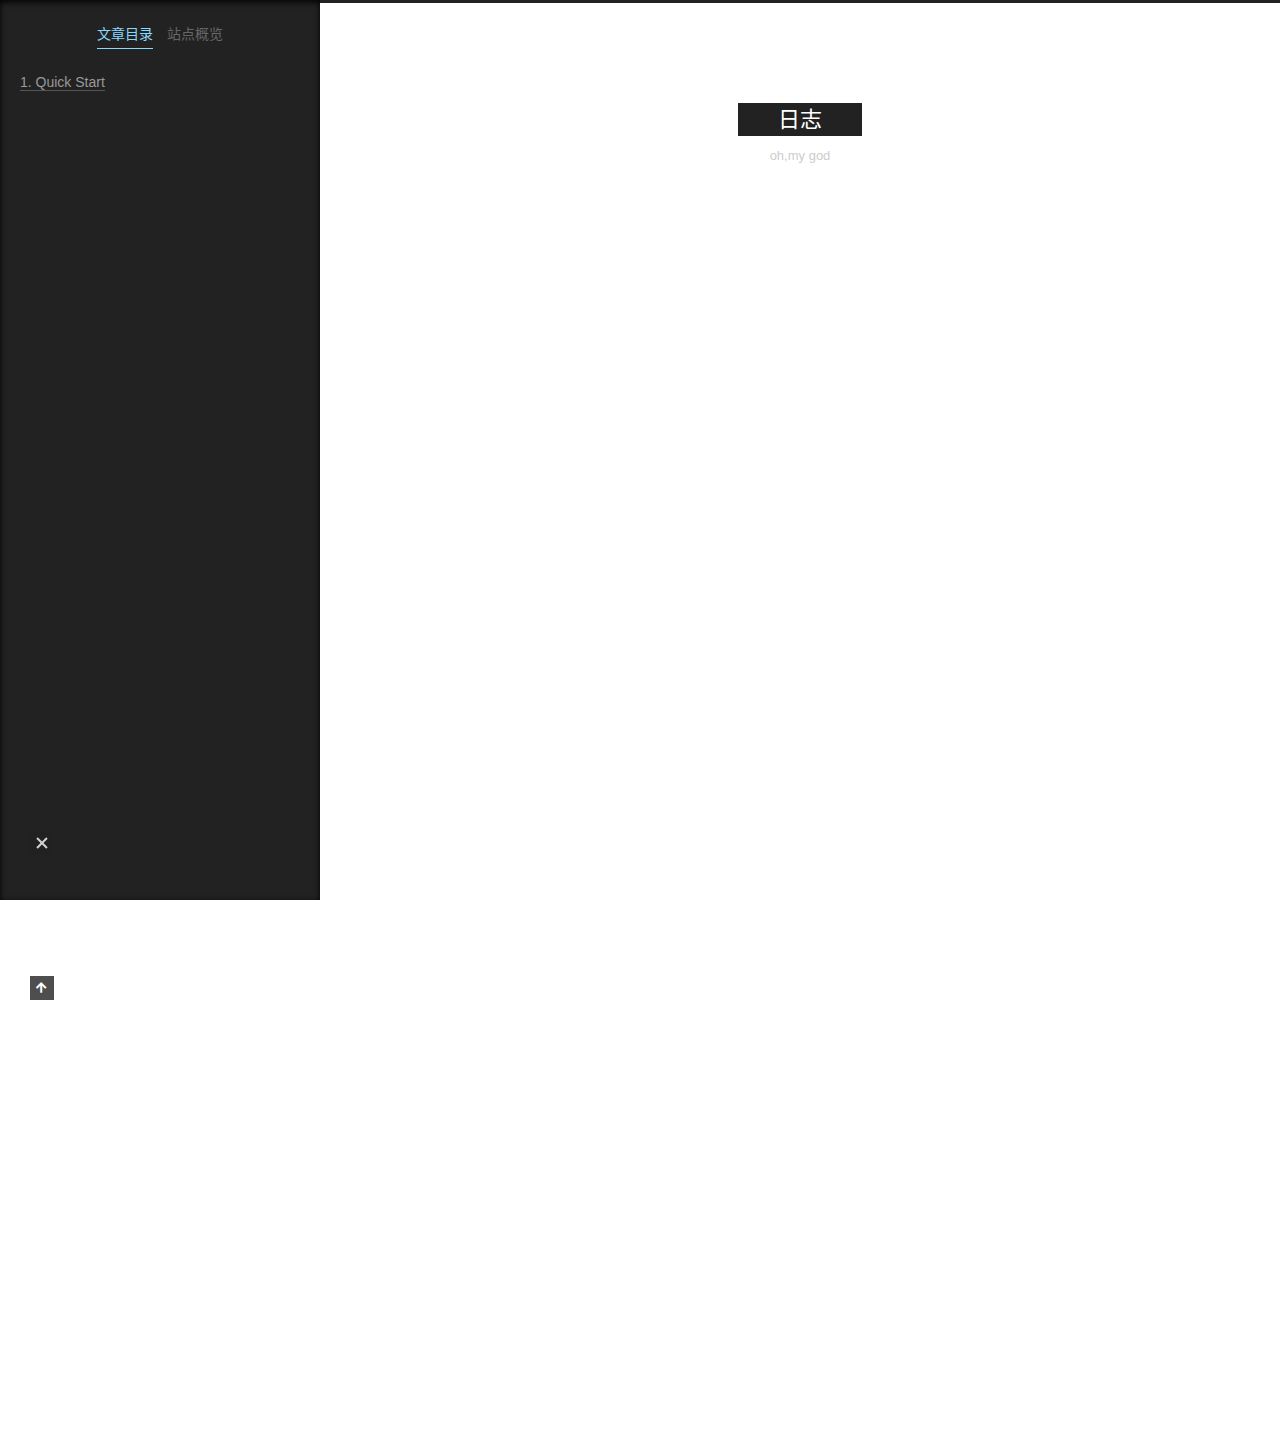
<file: 2020/07/29/2020-07-29-Test/index.html>
<!DOCTYPE html>
<html lang="zh-CN">
<head>
  <meta charset="UTF-8">
<meta name="viewport" content="width=device-width, initial-scale=1, maximum-scale=2">
<meta name="theme-color" content="#222">
<meta name="generator" content="Hexo 4.2.1">
  <link rel="apple-touch-icon" sizes="180x180" href="/images/apple-touch-icon-next.png">
  <link rel="icon" type="image/png" sizes="32x32" href="/images/favicon-32x32-next.png">
  <link rel="icon" type="image/png" sizes="16x16" href="/images/favicon-16x16-next.png">
  <link rel="mask-icon" href="/images/logo.svg" color="#222">

<link rel="stylesheet" href="/css/main.css">


<link rel="stylesheet" href="/lib/font-awesome/css/all.min.css">
  
  <link rel="stylesheet" href="/lib/animate-css/animate.min.css">

<script class="hexo-configurations">
    var NexT = window.NexT || {};
    var CONFIG = {"hostname":"chenpeihua.github.io","root":"/","scheme":"Muse","version":"8.0.0-rc.4","exturl":false,"sidebar":{"position":"left","display":"post","padding":18,"offset":12},"copycode":false,"bookmark":{"enable":false,"color":"#222","save":"auto"},"fancybox":false,"mediumzoom":false,"lazyload":false,"pangu":false,"comments":{"style":"tabs","active":null,"storage":true,"lazyload":false,"nav":null},"algolia":{"hits":{"per_page":10},"labels":{"input_placeholder":"Search for Posts","hits_empty":"We didn't find any results for the search: ${query}","hits_stats":"${hits} results found in ${time} ms"}},"localsearch":{"enable":false,"trigger":"auto","top_n_per_article":1,"unescape":false,"preload":false},"motion":{"enable":true,"async":false,"transition":{"post_block":"fadeIn","post_header":"fadeInDown","post_body":"fadeInDown","coll_header":"fadeInLeft","sidebar":"fadeInUp"}}};
  </script>

  <meta name="description" content="Welcome to Hexo! This is your very first post. Check documentation for more info. If you get any problems when using Hexo, you can find the answer in troubleshooting or you can ask me on GitHub. Quick">
<meta property="og:type" content="article">
<meta property="og:title" content="Test">
<meta property="og:url" content="https://chenpeihua.github.io/2020/07/29/2020-07-29-Test/index.html">
<meta property="og:site_name" content="日志">
<meta property="og:description" content="Welcome to Hexo! This is your very first post. Check documentation for more info. If you get any problems when using Hexo, you can find the answer in troubleshooting or you can ask me on GitHub. Quick">
<meta property="og:locale" content="zh_CN">
<meta property="article:published_time" content="2020-07-29T15:31:20.814Z">
<meta property="article:modified_time" content="2020-07-29T15:52:35.705Z">
<meta property="article:author" content="chenpeihua">
<meta property="article:tag" content="blog">
<meta property="article:tag" content=" DockerLin">
<meta property="article:tag" content=" linux">
<meta property="article:tag" content=" docker">
<meta property="article:tag" content=" php">
<meta property="article:tag" content=" nodejs">
<meta property="article:tag" content=" vue">
<meta property="article:tag" content=" mysql">
<meta property="article:tag" content=" redis">
<meta name="twitter:card" content="summary">

<link rel="canonical" href="https://chenpeihua.github.io/2020/07/29/2020-07-29-Test/">


<script class="page-configurations">
  // https://hexo.io/docs/variables.html
  CONFIG.page = {
    sidebar: "",
    isHome : false,
    isPost : true,
    lang   : 'zh-CN'
  };
</script>

  <title>Test | 日志</title>
  






  <noscript>
  <style>
  body { margin-top: 2rem; }

  .use-motion .menu-item,
  .use-motion .sidebar,
  .use-motion .post-block,
  .use-motion .pagination,
  .use-motion .comments,
  .use-motion .post-header,
  .use-motion .post-body,
  .use-motion .collection-header {
    visibility: visible;
  }

  .use-motion .header,
  .use-motion .site-brand-container .toggle,
  .use-motion .footer { opacity: initial; }

  .use-motion .site-title,
  .use-motion .site-subtitle,
  .use-motion .custom-logo-image {
    opacity: initial;
    top: initial;
  }

  .use-motion .logo-line {
    transform: scaleX(1);
  }

  .search-pop-overlay, .sidebar-nav { display: none; }
  .sidebar-panel { display: block; }
  </style>
</noscript>

</head>

<body itemscope itemtype="http://schema.org/WebPage">
  <div class="container use-motion">
    <div class="headband"></div>

    <main class="main">
      <header class="header" itemscope itemtype="http://schema.org/WPHeader">
        <div class="header-inner"><div class="site-brand-container">
  <div class="site-nav-toggle">
    <div class="toggle" aria-label="切换导航栏">
    </div>
  </div>

  <div class="site-meta">

    <a href="/" class="brand" rel="start">
      <i class="logo-line"></i>
      <h1 class="site-title">日志</h1>
      <i class="logo-line"></i>
    </a>
      <p class="site-subtitle" itemprop="description">oh,my god</p>
  </div>

  <div class="site-nav-right">
    <div class="toggle popup-trigger">
    </div>
  </div>
</div>







</div>
          
  
  <div class="toggle sidebar-toggle">
    <span class="toggle-line"></span>
    <span class="toggle-line"></span>
    <span class="toggle-line"></span>
  </div>

  <aside class="sidebar">

    <div class="sidebar-inner sidebar-nav-active sidebar-toc-active">
      <ul class="sidebar-nav">
        <li class="sidebar-nav-toc">
          文章目录
        </li>
        <li class="sidebar-nav-overview">
          站点概览
        </li>
      </ul>

      <!--noindex-->
      <section class="post-toc-wrap sidebar-panel">
          <div class="post-toc animated"><ol class="nav"><li class="nav-item nav-level-2"><a class="nav-link" href="#Quick-Start"><span class="nav-number">1.</span> <span class="nav-text">Quick Start</span></a><ol class="nav-child"><li class="nav-item nav-level-3"><a class="nav-link" href="#Create-a-new-post"><span class="nav-number">1.1.</span> <span class="nav-text">Create a new post</span></a></li><li class="nav-item nav-level-3"><a class="nav-link" href="#Run-server"><span class="nav-number">1.2.</span> <span class="nav-text">Run server</span></a></li><li class="nav-item nav-level-3"><a class="nav-link" href="#Generate-static-files"><span class="nav-number">1.3.</span> <span class="nav-text">Generate static files</span></a></li><li class="nav-item nav-level-3"><a class="nav-link" href="#Deploy-to-remote-sites"><span class="nav-number">1.4.</span> <span class="nav-text">Deploy to remote sites</span></a></li></ol></li></ol></div>
      </section>
      <!--/noindex-->

      <section class="site-overview-wrap sidebar-panel">
        <div class="site-author animated" itemprop="author" itemscope itemtype="http://schema.org/Person">
  <p class="site-author-name" itemprop="name">chenpeihua</p>
  <div class="site-description" itemprop="description">记录无聊的生活，要不然都忘记了！</div>
</div>
<div class="site-state-wrap animated">
  <nav class="site-state">
      <div class="site-state-item site-state-posts">
          <a href="/archives">
          <span class="site-state-item-count">1</span>
          <span class="site-state-item-name">日志</span>
        </a>
      </div>
  </nav>
</div>



      </section>
    </div>
  </aside>
  <div id="sidebar-dimmer"></div>


      </header>

      
  <div class="back-to-top">
    <i class="fa fa-arrow-up"></i>
    <span>0%</span>
  </div>

<noscript>
  <div id="noscript-warning">Theme NexT works best with JavaScript enabled</div>
</noscript>


      <div class="main-inner">
        

        <div class="content post posts-expand">
          

    
  
  
  <article itemscope itemtype="http://schema.org/Article" class="post-block" lang="zh-CN">
    <link itemprop="mainEntityOfPage" href="https://chenpeihua.github.io/2020/07/29/2020-07-29-Test/">

    <span hidden itemprop="author" itemscope itemtype="http://schema.org/Person">
      <meta itemprop="image" content="/images/avatar.gif">
      <meta itemprop="name" content="chenpeihua">
      <meta itemprop="description" content="记录无聊的生活，要不然都忘记了！">
    </span>

    <span hidden itemprop="publisher" itemscope itemtype="http://schema.org/Organization">
      <meta itemprop="name" content="日志">
    </span>
      <header class="post-header">
        <h1 class="post-title" itemprop="name headline">
          Test
        </h1>

        <div class="post-meta">
            <span class="post-meta-item">
              <span class="post-meta-item-icon">
                <i class="far fa-calendar"></i>
              </span>
              <span class="post-meta-item-text">发表于</span>
              

              <time title="创建时间：2020-07-29 23:31:20 / 修改时间：23:52:35" itemprop="dateCreated datePublished" datetime="2020-07-29T23:31:20+08:00">2020-07-29</time>
            </span>

          

        </div>
      </header>

    
    
    
    <div class="post-body" itemprop="articleBody">

      
        <p>Welcome to <a href="https://hexo.io/" target="_blank" rel="noopener">Hexo</a>! This is your very first post. Check <a href="https://hexo.io/docs/" target="_blank" rel="noopener">documentation</a> for more info. If you get any problems when using Hexo, you can find the answer in <a href="https://hexo.io/docs/troubleshooting.html" target="_blank" rel="noopener">troubleshooting</a> or you can ask me on <a href="https://github.com/hexojs/hexo/issues" target="_blank" rel="noopener">GitHub</a>.</p>
<h2 id="Quick-Start"><a href="#Quick-Start" class="headerlink" title="Quick Start"></a>Quick Start</h2><h3 id="Create-a-new-post"><a href="#Create-a-new-post" class="headerlink" title="Create a new post"></a>Create a new post</h3><figure class="highlight bash"><table><tr><td class="gutter"><pre><span class="line">1</span><br></pre></td><td class="code"><pre><span class="line">$ hexo new <span class="string">"My New Post"</span></span><br></pre></td></tr></table></figure>

<p>More info: <a href="https://hexo.io/docs/writing.html" target="_blank" rel="noopener">Writing</a></p>
<h3 id="Run-server"><a href="#Run-server" class="headerlink" title="Run server"></a>Run server</h3><figure class="highlight bash"><table><tr><td class="gutter"><pre><span class="line">1</span><br></pre></td><td class="code"><pre><span class="line">$ hexo server</span><br></pre></td></tr></table></figure>

<p>More info: <a href="https://hexo.io/docs/server.html" target="_blank" rel="noopener">Server</a></p>
<h3 id="Generate-static-files"><a href="#Generate-static-files" class="headerlink" title="Generate static files"></a>Generate static files</h3><figure class="highlight bash"><table><tr><td class="gutter"><pre><span class="line">1</span><br></pre></td><td class="code"><pre><span class="line">$ hexo generate</span><br></pre></td></tr></table></figure>

<p>More info: <a href="https://hexo.io/docs/generating.html" target="_blank" rel="noopener">Generating</a></p>
<h3 id="Deploy-to-remote-sites"><a href="#Deploy-to-remote-sites" class="headerlink" title="Deploy to remote sites"></a>Deploy to remote sites</h3><figure class="highlight bash"><table><tr><td class="gutter"><pre><span class="line">1</span><br></pre></td><td class="code"><pre><span class="line">$ hexo deploy</span><br></pre></td></tr></table></figure>

<p>More info: <a href="https://hexo.io/docs/one-command-deployment.html" target="_blank" rel="noopener">Deployment</a></p>

    </div>

    
    
    

      <footer class="post-footer">

        


        
      </footer>
    
  </article>
  
  
  



        </div>
        

<script>
  window.addEventListener('tabs:register', () => {
    let { activeClass } = CONFIG.comments;
    if (CONFIG.comments.storage) {
      activeClass = localStorage.getItem('comments_active') || activeClass;
    }
    if (activeClass) {
      let activeTab = document.querySelector(`a[href="#comment-${activeClass}"]`);
      if (activeTab) {
        activeTab.click();
      }
    }
  });
  if (CONFIG.comments.storage) {
    window.addEventListener('tabs:click', event => {
      if (!event.target.matches('.tabs-comment .tab-content .tab-pane')) return;
      let commentClass = event.target.classList[1];
      localStorage.setItem('comments_active', commentClass);
    });
  }
</script>

      </div>
    </main>

    <footer class="footer">
      <div class="footer-inner">
        

        

<div class="copyright">
  
  &copy; 
  <span itemprop="copyrightYear">2020</span>
  <span class="with-love">
    <i class="fa fa-heart"></i>
  </span>
  <span class="author" itemprop="copyrightHolder">chenpeihua</span>
</div>
  <div class="powered-by">由 <a href="https://hexo.io/" class="theme-link" rel="noopener" target="_blank">Hexo</a> & <a href="https://theme-next.js.org/muse/" class="theme-link" rel="noopener" target="_blank">NexT.Muse</a> 强力驱动
  </div>

        








      </div>
    </footer>
  </div>

  
  <script src="/lib/anime.min.js"></script>

<script src="/js/utils.js"></script>

<script src="/js/motion.js"></script>


<script src="/js/schemes/muse.js"></script>


<script src="/js/next-boot.js"></script>


  















  

  

</body>
</html>
</file>
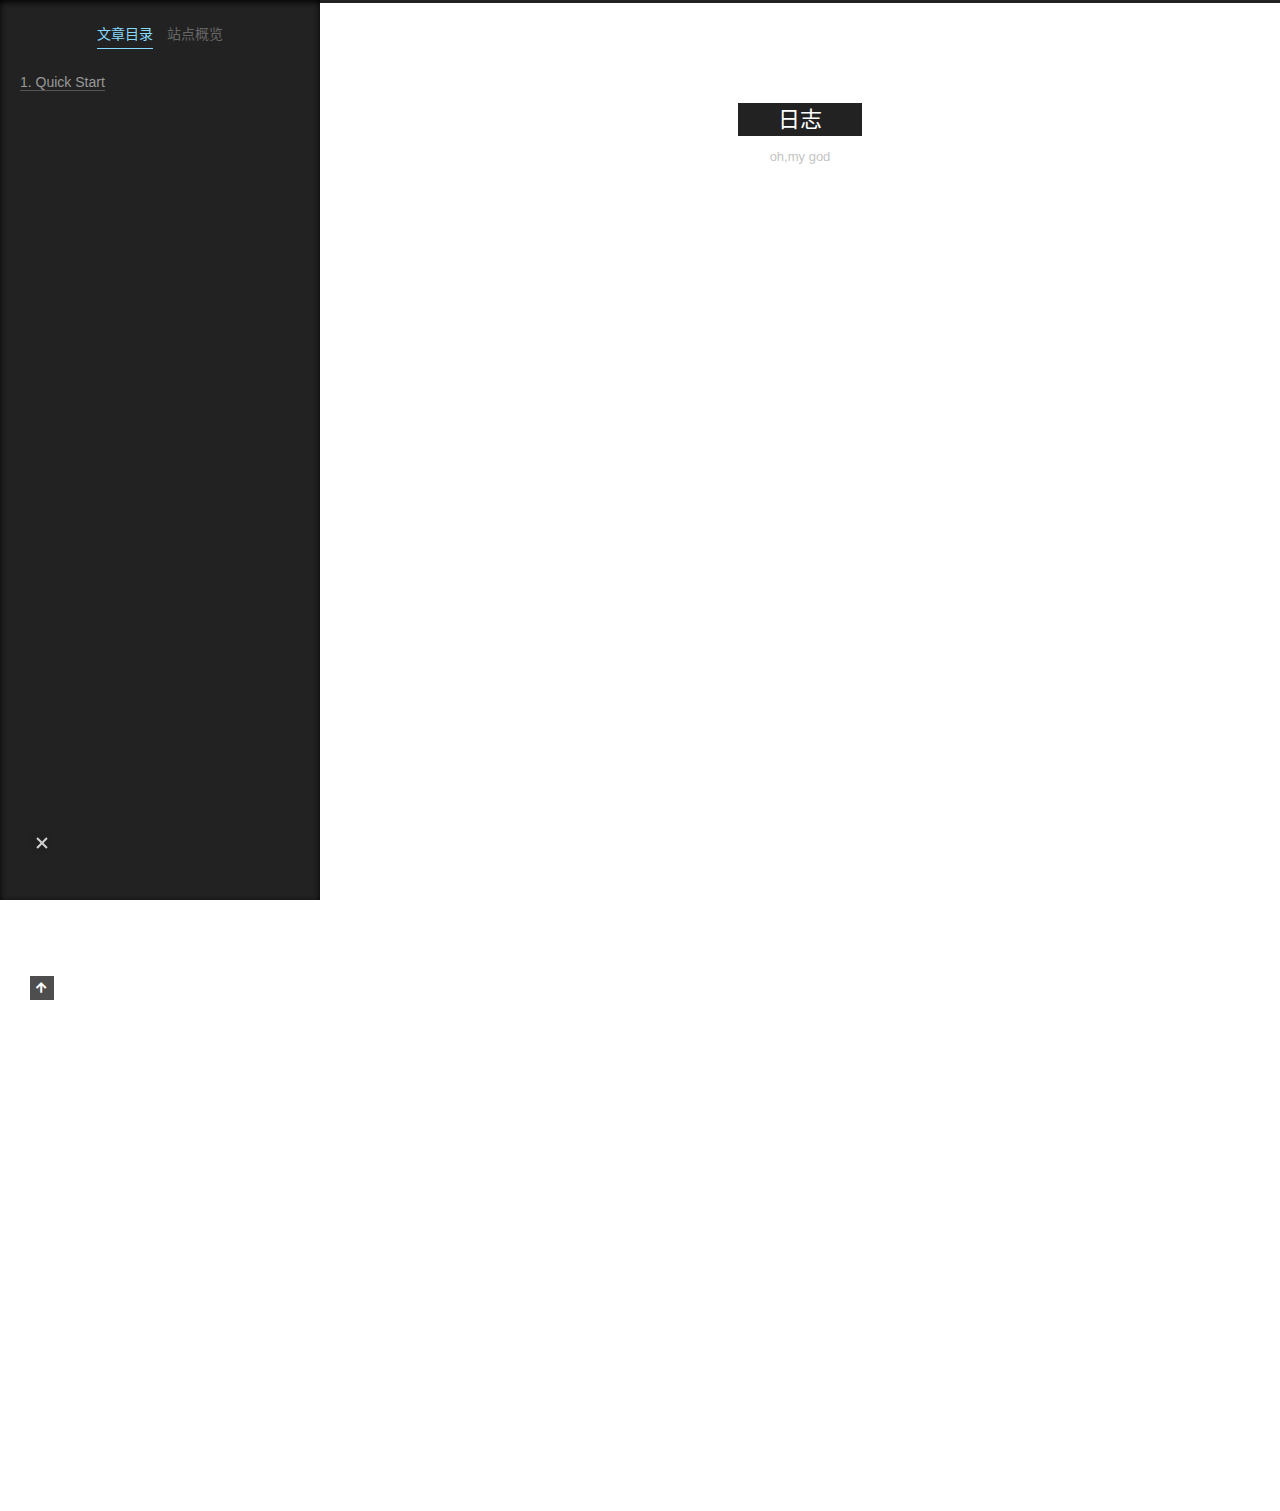
<file: 2020/07/29/2020-07-30-Hello/index.html>
<!DOCTYPE html>
<html lang="zh-CN">
<head>
  <meta charset="UTF-8">
<meta name="viewport" content="width=device-width, initial-scale=1, maximum-scale=2">
<meta name="theme-color" content="#222">
<meta name="generator" content="Hexo 4.2.1">
  <link rel="apple-touch-icon" sizes="180x180" href="/images/apple-touch-icon-next.png">
  <link rel="icon" type="image/png" sizes="32x32" href="/images/favicon-32x32-next.png">
  <link rel="icon" type="image/png" sizes="16x16" href="/images/favicon-16x16-next.png">
  <link rel="mask-icon" href="/images/logo.svg" color="#222">

<link rel="stylesheet" href="/css/main.css">


<link rel="stylesheet" href="/lib/font-awesome/css/all.min.css">
  
  <link rel="stylesheet" href="/lib/animate-css/animate.min.css">

<script class="hexo-configurations">
    var NexT = window.NexT || {};
    var CONFIG = {"hostname":"chenpeihua.github.io","root":"/","scheme":"Muse","version":"8.0.0-rc.4","exturl":false,"sidebar":{"position":"left","display":"post","padding":18,"offset":12},"copycode":false,"bookmark":{"enable":false,"color":"#222","save":"auto"},"fancybox":false,"mediumzoom":false,"lazyload":false,"pangu":false,"comments":{"style":"tabs","active":null,"storage":true,"lazyload":false,"nav":null},"algolia":{"hits":{"per_page":10},"labels":{"input_placeholder":"Search for Posts","hits_empty":"We didn't find any results for the search: ${query}","hits_stats":"${hits} results found in ${time} ms"}},"localsearch":{"enable":false,"trigger":"auto","top_n_per_article":1,"unescape":false,"preload":false},"motion":{"enable":true,"async":false,"transition":{"post_block":"fadeIn","post_header":"fadeInDown","post_body":"fadeInDown","coll_header":"fadeInLeft","sidebar":"fadeInUp"}}};
  </script>

  <meta name="description" content="这是一个测试网页 Welcome to Hexo! This is your very first post. Check documentation for more info. If you get any problems when using Hexo, you can find the answer in troubleshooting or you can ask me on GitH">
<meta property="og:type" content="article">
<meta property="og:title" content="Hello">
<meta property="og:url" content="https://chenpeihua.github.io/2020/07/29/2020-07-30-Hello/index.html">
<meta property="og:site_name" content="日志">
<meta property="og:description" content="这是一个测试网页 Welcome to Hexo! This is your very first post. Check documentation for more info. If you get any problems when using Hexo, you can find the answer in troubleshooting or you can ask me on GitH">
<meta property="og:locale" content="zh_CN">
<meta property="article:published_time" content="2020-07-29T15:31:20.814Z">
<meta property="article:modified_time" content="2020-07-29T16:02:45.210Z">
<meta property="article:author" content="chenpeihua">
<meta property="article:tag" content="blog">
<meta property="article:tag" content=" DockerLin">
<meta property="article:tag" content=" linux">
<meta property="article:tag" content=" docker">
<meta property="article:tag" content=" php">
<meta property="article:tag" content=" nodejs">
<meta property="article:tag" content=" vue">
<meta property="article:tag" content=" mysql">
<meta property="article:tag" content=" redis">
<meta name="twitter:card" content="summary">

<link rel="canonical" href="https://chenpeihua.github.io/2020/07/29/2020-07-30-Hello/">


<script class="page-configurations">
  // https://hexo.io/docs/variables.html
  CONFIG.page = {
    sidebar: "",
    isHome : false,
    isPost : true,
    lang   : 'zh-CN'
  };
</script>

  <title>Hello | 日志</title>
  






  <noscript>
  <style>
  body { margin-top: 2rem; }

  .use-motion .menu-item,
  .use-motion .sidebar,
  .use-motion .post-block,
  .use-motion .pagination,
  .use-motion .comments,
  .use-motion .post-header,
  .use-motion .post-body,
  .use-motion .collection-header {
    visibility: visible;
  }

  .use-motion .header,
  .use-motion .site-brand-container .toggle,
  .use-motion .footer { opacity: initial; }

  .use-motion .site-title,
  .use-motion .site-subtitle,
  .use-motion .custom-logo-image {
    opacity: initial;
    top: initial;
  }

  .use-motion .logo-line {
    transform: scaleX(1);
  }

  .search-pop-overlay, .sidebar-nav { display: none; }
  .sidebar-panel { display: block; }
  </style>
</noscript>

</head>

<body itemscope itemtype="http://schema.org/WebPage">
  <div class="container use-motion">
    <div class="headband"></div>

    <main class="main">
      <header class="header" itemscope itemtype="http://schema.org/WPHeader">
        <div class="header-inner"><div class="site-brand-container">
  <div class="site-nav-toggle">
    <div class="toggle" aria-label="切换导航栏">
    </div>
  </div>

  <div class="site-meta">

    <a href="/" class="brand" rel="start">
      <i class="logo-line"></i>
      <h1 class="site-title">日志</h1>
      <i class="logo-line"></i>
    </a>
      <p class="site-subtitle" itemprop="description">oh,my god</p>
  </div>

  <div class="site-nav-right">
    <div class="toggle popup-trigger">
    </div>
  </div>
</div>







</div>
          
  
  <div class="toggle sidebar-toggle">
    <span class="toggle-line"></span>
    <span class="toggle-line"></span>
    <span class="toggle-line"></span>
  </div>

  <aside class="sidebar">

    <div class="sidebar-inner sidebar-nav-active sidebar-toc-active">
      <ul class="sidebar-nav">
        <li class="sidebar-nav-toc">
          文章目录
        </li>
        <li class="sidebar-nav-overview">
          站点概览
        </li>
      </ul>

      <!--noindex-->
      <section class="post-toc-wrap sidebar-panel">
          <div class="post-toc animated"><ol class="nav"><li class="nav-item nav-level-2"><a class="nav-link" href="#Quick-Start"><span class="nav-number">1.</span> <span class="nav-text">Quick Start</span></a><ol class="nav-child"><li class="nav-item nav-level-3"><a class="nav-link" href="#Create-a-new-post"><span class="nav-number">1.1.</span> <span class="nav-text">Create a new post</span></a></li><li class="nav-item nav-level-3"><a class="nav-link" href="#Run-server"><span class="nav-number">1.2.</span> <span class="nav-text">Run server</span></a></li><li class="nav-item nav-level-3"><a class="nav-link" href="#Generate-static-files"><span class="nav-number">1.3.</span> <span class="nav-text">Generate static files</span></a></li><li class="nav-item nav-level-3"><a class="nav-link" href="#Deploy-to-remote-sites"><span class="nav-number">1.4.</span> <span class="nav-text">Deploy to remote sites</span></a></li></ol></li></ol></div>
      </section>
      <!--/noindex-->

      <section class="site-overview-wrap sidebar-panel">
        <div class="site-author animated" itemprop="author" itemscope itemtype="http://schema.org/Person">
  <p class="site-author-name" itemprop="name">chenpeihua</p>
  <div class="site-description" itemprop="description">记录无聊的生活，要不然都忘记了！</div>
</div>
<div class="site-state-wrap animated">
  <nav class="site-state">
      <div class="site-state-item site-state-posts">
          <a href="/archives">
          <span class="site-state-item-count">1</span>
          <span class="site-state-item-name">日志</span>
        </a>
      </div>
  </nav>
</div>



      </section>
    </div>
  </aside>
  <div id="sidebar-dimmer"></div>


      </header>

      
  <div class="back-to-top">
    <i class="fa fa-arrow-up"></i>
    <span>0%</span>
  </div>

<noscript>
  <div id="noscript-warning">Theme NexT works best with JavaScript enabled</div>
</noscript>


      <div class="main-inner">
        

        <div class="content post posts-expand">
          

    
  
  
  <article itemscope itemtype="http://schema.org/Article" class="post-block" lang="zh-CN">
    <link itemprop="mainEntityOfPage" href="https://chenpeihua.github.io/2020/07/29/2020-07-30-Hello/">

    <span hidden itemprop="author" itemscope itemtype="http://schema.org/Person">
      <meta itemprop="image" content="/images/avatar.gif">
      <meta itemprop="name" content="chenpeihua">
      <meta itemprop="description" content="记录无聊的生活，要不然都忘记了！">
    </span>

    <span hidden itemprop="publisher" itemscope itemtype="http://schema.org/Organization">
      <meta itemprop="name" content="日志">
    </span>
      <header class="post-header">
        <h1 class="post-title" itemprop="name headline">
          Hello
        </h1>

        <div class="post-meta">
            <span class="post-meta-item">
              <span class="post-meta-item-icon">
                <i class="far fa-calendar"></i>
              </span>
              <span class="post-meta-item-text">发表于</span>

              <time title="创建时间：2020-07-29 23:31:20" itemprop="dateCreated datePublished" datetime="2020-07-29T23:31:20+08:00">2020-07-29</time>
            </span>
              <span class="post-meta-item">
                <span class="post-meta-item-icon">
                  <i class="far fa-calendar-check"></i>
                </span>
                <span class="post-meta-item-text">更新于</span>
                <time title="修改时间：2020-07-30 00:02:45" itemprop="dateModified" datetime="2020-07-30T00:02:45+08:00">2020-07-30</time>
              </span>

          

        </div>
      </header>

    
    
    
    <div class="post-body" itemprop="articleBody">

      
        <p>这是一个测试网页</p>
<p>Welcome to <a href="https://hexo.io/" target="_blank" rel="noopener">Hexo</a>! This is your very first post. Check <a href="https://hexo.io/docs/" target="_blank" rel="noopener">documentation</a> for more info. If you get any problems when using Hexo, you can find the answer in <a href="https://hexo.io/docs/troubleshooting.html" target="_blank" rel="noopener">troubleshooting</a> or you can ask me on <a href="https://github.com/hexojs/hexo/issues" target="_blank" rel="noopener">GitHub</a>.</p>
<h2 id="Quick-Start"><a href="#Quick-Start" class="headerlink" title="Quick Start"></a>Quick Start</h2><h3 id="Create-a-new-post"><a href="#Create-a-new-post" class="headerlink" title="Create a new post"></a>Create a new post</h3><figure class="highlight bash"><table><tr><td class="gutter"><pre><span class="line">1</span><br></pre></td><td class="code"><pre><span class="line">$ hexo new <span class="string">"My New Post"</span></span><br></pre></td></tr></table></figure>

<p>More info: <a href="https://hexo.io/docs/writing.html" target="_blank" rel="noopener">Writing</a></p>
<h3 id="Run-server"><a href="#Run-server" class="headerlink" title="Run server"></a>Run server</h3><figure class="highlight bash"><table><tr><td class="gutter"><pre><span class="line">1</span><br></pre></td><td class="code"><pre><span class="line">$ hexo server</span><br></pre></td></tr></table></figure>

<p>More info: <a href="https://hexo.io/docs/server.html" target="_blank" rel="noopener">Server</a></p>
<h3 id="Generate-static-files"><a href="#Generate-static-files" class="headerlink" title="Generate static files"></a>Generate static files</h3><figure class="highlight bash"><table><tr><td class="gutter"><pre><span class="line">1</span><br></pre></td><td class="code"><pre><span class="line">$ hexo generate</span><br></pre></td></tr></table></figure>

<p>More info: <a href="https://hexo.io/docs/generating.html" target="_blank" rel="noopener">Generating</a></p>
<h3 id="Deploy-to-remote-sites"><a href="#Deploy-to-remote-sites" class="headerlink" title="Deploy to remote sites"></a>Deploy to remote sites</h3><figure class="highlight bash"><table><tr><td class="gutter"><pre><span class="line">1</span><br></pre></td><td class="code"><pre><span class="line">$ hexo deploy</span><br></pre></td></tr></table></figure>

<p>More info: <a href="https://hexo.io/docs/one-command-deployment.html" target="_blank" rel="noopener">Deployment</a></p>

    </div>

    
    
    

      <footer class="post-footer">

        


        
      </footer>
    
  </article>
  
  
  



        </div>
        

<script>
  window.addEventListener('tabs:register', () => {
    let { activeClass } = CONFIG.comments;
    if (CONFIG.comments.storage) {
      activeClass = localStorage.getItem('comments_active') || activeClass;
    }
    if (activeClass) {
      let activeTab = document.querySelector(`a[href="#comment-${activeClass}"]`);
      if (activeTab) {
        activeTab.click();
      }
    }
  });
  if (CONFIG.comments.storage) {
    window.addEventListener('tabs:click', event => {
      if (!event.target.matches('.tabs-comment .tab-content .tab-pane')) return;
      let commentClass = event.target.classList[1];
      localStorage.setItem('comments_active', commentClass);
    });
  }
</script>

      </div>
    </main>

    <footer class="footer">
      <div class="footer-inner">
        

        

<div class="copyright">
  
  &copy; 
  <span itemprop="copyrightYear">2020</span>
  <span class="with-love">
    <i class="fa fa-heart"></i>
  </span>
  <span class="author" itemprop="copyrightHolder">chenpeihua</span>
</div>
  <div class="powered-by">由 <a href="https://hexo.io/" class="theme-link" rel="noopener" target="_blank">Hexo</a> & <a href="https://theme-next.js.org/muse/" class="theme-link" rel="noopener" target="_blank">NexT.Muse</a> 强力驱动
  </div>

        








      </div>
    </footer>
  </div>

  
  <script src="/lib/anime.min.js"></script>

<script src="/js/utils.js"></script>

<script src="/js/motion.js"></script>


<script src="/js/schemes/muse.js"></script>


<script src="/js/next-boot.js"></script>


  















  

  

</body>
</html>
</file>
<file: css/main.css>
:root {
  --body-bg-color: #fff;
  --content-bg-color: #fff;
  --card-bg-color: #f5f5f5;
  --text-color: #555;
  --blockquote-color: #666;
  --link-color: #555;
  --link-hover-color: #222;
  --brand-color: #fff;
  --brand-hover-color: #fff;
  --table-row-odd-bg-color: #f9f9f9;
  --table-row-hover-bg-color: #f5f5f5;
  --menu-item-bg-color: #f5f5f5;
  --btn-default-bg: #222;
  --btn-default-color: #fff;
  --btn-default-border-color: #222;
  --btn-default-hover-bg: #fff;
  --btn-default-hover-color: #222;
  --btn-default-hover-border-color: #222;
  --highlight-background: #f0f0f0;
  --highlight-foreground: #444;
  --highlight-gutter-background: #dedede;
  --highlight-gutter-foreground: #555;
}
html {
  line-height: 1.15; /* 1 */
  -webkit-text-size-adjust: 100%; /* 2 */
}
body {
  margin: 0;
}
main {
  display: block;
}
h1 {
  font-size: 2em;
  margin: 0.67em 0;
}
hr {
  box-sizing: content-box; /* 1 */
  height: 0; /* 1 */
  overflow: visible; /* 2 */
}
pre {
  font-family: monospace, monospace; /* 1 */
  font-size: 1em; /* 2 */
}
a {
  background: transparent;
}
abbr[title] {
  border-bottom: none; /* 1 */
  text-decoration: underline; /* 2 */
  text-decoration: underline dotted; /* 2 */
}
b,
strong {
  font-weight: bolder;
}
code,
kbd,
samp {
  font-family: monospace, monospace; /* 1 */
  font-size: 1em; /* 2 */
}
small {
  font-size: 80%;
}
sub,
sup {
  font-size: 75%;
  line-height: 0;
  position: relative;
  vertical-align: baseline;
}
sub {
  bottom: -0.25em;
}
sup {
  top: -0.5em;
}
img {
  border-style: none;
}
button,
input,
optgroup,
select,
textarea {
  font-family: inherit; /* 1 */
  font-size: 100%; /* 1 */
  line-height: 1.15; /* 1 */
  margin: 0; /* 2 */
}
button,
input {
/* 1 */
  overflow: visible;
}
button,
select {
/* 1 */
  text-transform: none;
}
button,
[type='button'],
[type='reset'],
[type='submit'] {
  -webkit-appearance: button;
}
button::-moz-focus-inner,
[type='button']::-moz-focus-inner,
[type='reset']::-moz-focus-inner,
[type='submit']::-moz-focus-inner {
  border-style: none;
  padding: 0;
}
button:-moz-focusring,
[type='button']:-moz-focusring,
[type='reset']:-moz-focusring,
[type='submit']:-moz-focusring {
  outline: 1px dotted ButtonText;
}
fieldset {
  padding: 0.35em 0.75em 0.625em;
}
legend {
  box-sizing: border-box; /* 1 */
  color: inherit; /* 2 */
  display: table; /* 1 */
  max-width: 100%; /* 1 */
  padding: 0; /* 3 */
  white-space: normal; /* 1 */
}
progress {
  vertical-align: baseline;
}
textarea {
  overflow: auto;
}
[type='checkbox'],
[type='radio'] {
  box-sizing: border-box; /* 1 */
  padding: 0; /* 2 */
}
[type='number']::-webkit-inner-spin-button,
[type='number']::-webkit-outer-spin-button {
  height: auto;
}
[type='search'] {
  outline-offset: -2px; /* 2 */
  -webkit-appearance: textfield; /* 1 */
}
[type='search']::-webkit-search-decoration {
  -webkit-appearance: none;
}
::-webkit-file-upload-button {
  font: inherit; /* 2 */
  -webkit-appearance: button; /* 1 */
}
details {
  display: block;
}
summary {
  display: list-item;
}
template {
  display: none;
}
[hidden] {
  display: none;
}
::selection {
  background: #262a30;
  color: #eee;
}
html,
body {
  height: 100%;
}
body {
  background: var(--body-bg-color);
  color: var(--text-color);
  font-family: Lato, "PingFang SC", "Microsoft YaHei", sans-serif;
  font-size: 1em;
  line-height: 2;
  transition: all 0.2s ease-in-out;
}
h1,
h2,
h3,
h4,
h5,
h6 {
  font-family: Lato, "PingFang SC", "Microsoft YaHei", sans-serif;
  font-weight: bold;
  line-height: 1.5;
  margin: 20px 0 15px;
}
h1 {
  font-size: 1.5em;
}
h2 {
  font-size: 1.375em;
}
h3 {
  font-size: 1.25em;
}
h4 {
  font-size: 1.125em;
}
h5 {
  font-size: 1em;
}
h6 {
  font-size: 0.875em;
}
p {
  margin: 0 0 20px 0;
}
a,
span.exturl {
  border-bottom: 1px solid #999;
  color: var(--link-color);
  outline: 0;
  text-decoration: none;
  overflow-wrap: break-word;
  cursor: pointer;
}
a:hover,
span.exturl:hover {
  border-bottom-color: var(--link-hover-color);
  color: var(--link-hover-color);
}
iframe,
img,
video,
embed {
  display: block;
  margin-left: auto;
  margin-right: auto;
  max-width: 100%;
}
hr {
  background-image: repeating-linear-gradient(-45deg, #ddd, #ddd 4px, transparent 4px, transparent 8px);
  border: 0;
  height: 3px;
  margin: 40px 0;
}
blockquote {
  border-left: 4px solid #ddd;
  color: var(--blockquote-color);
  margin: 0;
  padding: 0 15px;
}
blockquote cite::before {
  content: '-';
  padding: 0 5px;
}
dt {
  font-weight: bold;
}
dd {
  margin: 0;
  padding: 0;
}
.table-container {
  overflow: auto;
}
table {
  border-collapse: collapse;
  border-spacing: 0;
  font-size: 0.875em;
  margin: 0 0 20px 0;
  width: 100%;
}
tbody tr:nth-of-type(odd) {
  background: var(--table-row-odd-bg-color);
}
tbody tr:hover {
  background: var(--table-row-hover-bg-color);
}
caption,
th,
td {
  font-weight: normal;
  padding: 8px;
  vertical-align: middle;
}
th,
td {
  border: 1px solid #ddd;
  border-bottom: 3px solid #ddd;
}
th {
  font-weight: 700;
  padding-bottom: 10px;
}
td {
  border-bottom-width: 1px;
}
.btn {
  background: var(--btn-default-bg);
  border: 2px solid var(--btn-default-border-color);
  border-radius: 0;
  color: var(--btn-default-color);
  display: inline-block;
  font-size: 0.875em;
  line-height: 2;
  padding: 0 20px;
  transition: background-color 0.2s ease-in-out;
}
.btn:hover {
  background: var(--btn-default-hover-bg);
  border-color: var(--btn-default-hover-border-color);
  color: var(--btn-default-hover-color);
}
.btn + .btn {
  margin: 0 0 8px 8px;
}
.btn .fa-fw {
  text-align: left;
  width: 1.285714285714286em;
}
.toggle {
  line-height: 0;
}
.toggle .toggle-line {
  background: #fff;
  display: block;
  height: 2px;
  left: 0;
  position: relative;
  top: 0;
  transition: all 0.4s;
  width: 100%;
}
.toggle .toggle-line:not(:first-child) {
  margin-top: 3px;
}
.toggle.toggle-arrow .toggle-line:first-child,
body:not(.sidebar-active) .sidebar-toggle:hover .toggle-line:first-child {
  left: 50%;
  top: 2px;
  transform: rotate(45deg);
  width: 50%;
}
.toggle.toggle-arrow .toggle-line:nth-child(2),
body:not(.sidebar-active) .sidebar-toggle:hover .toggle-line:nth-child(2) {
  left: 2px;
  width: 90%;
}
.toggle.toggle-arrow .toggle-line:last-child,
body:not(.sidebar-active) .sidebar-toggle:hover .toggle-line:last-child {
  left: 50%;
  top: -2px;
  transform: rotate(-45deg);
  width: 50%;
}
.toggle.toggle-close .toggle-line:first-child,
.sidebar-active .sidebar-toggle .toggle-line:first-child {
  transform: rotate(-45deg);
  top: 5px;
}
.toggle.toggle-close .toggle-line:nth-child(2),
.sidebar-active .sidebar-toggle .toggle-line:nth-child(2) {
  opacity: 0;
}
.toggle.toggle-close .toggle-line:last-child,
.sidebar-active .sidebar-toggle .toggle-line:last-child {
  transform: rotate(45deg);
  top: -5px;
}
/*

Original highlight.js style (c) Ivan Sagalaev <maniac@softwaremaniacs.org>

*/

.hljs {
  display: block;
  overflow-x: auto;
  padding: 0.5em;
  background: #F0F0F0;
}


/* Base color: saturation 0; */

.hljs,
.hljs-subst {
  color: #444;
}

.hljs-comment {
  color: #888888;
}

.hljs-keyword,
.hljs-attribute,
.hljs-selector-tag,
.hljs-meta-keyword,
.hljs-doctag,
.hljs-name {
  font-weight: bold;
}


/* User color: hue: 0 */

.hljs-type,
.hljs-string,
.hljs-number,
.hljs-selector-id,
.hljs-selector-class,
.hljs-quote,
.hljs-template-tag,
.hljs-deletion {
  color: #880000;
}

.hljs-title,
.hljs-section {
  color: #880000;
  font-weight: bold;
}

.hljs-regexp,
.hljs-symbol,
.hljs-variable,
.hljs-template-variable,
.hljs-link,
.hljs-selector-attr,
.hljs-selector-pseudo {
  color: #BC6060;
}


/* Language color: hue: 90; */

.hljs-literal {
  color: #78A960;
}

.hljs-built_in,
.hljs-bullet,
.hljs-code,
.hljs-addition {
  color: #397300;
}


/* Meta color: hue: 200 */

.hljs-meta {
  color: #1f7199;
}

.hljs-meta-string {
  color: #4d99bf;
}


/* Misc effects */

.hljs-emphasis {
  font-style: italic;
}

.hljs-strong {
  font-weight: bold;
}

code,
kbd,
.highlight,
pre {
  background: var(--highlight-background);
  color: var(--highlight-foreground);
}
.highlight,
pre {
  line-height: 1.6;
  margin: 0 auto 20px;
}
pre,
code {
  font-family: consolas, Menlo, monospace, "PingFang SC", "Microsoft YaHei";
}
code {
  border-radius: 3px;
  font-size: 0.875em;
  padding: 2px 4px;
  overflow-wrap: break-word;
}
kbd {
  border: 2px solid #ccc;
  border-radius: 0.2em;
  box-shadow: 0.1em 0.1em 0.2em rgba(0,0,0,0.1);
  font-family: inherit;
  padding: 0.1em 0.3em;
  white-space: nowrap;
}
.highlight {
  position: relative;
}
.highlight pre {
  border: 0;
  margin: 0;
  padding: 10px 0;
}
.highlight table {
  border: 0;
  margin: 0;
  width: auto;
}
.highlight td {
  border: 0;
  padding: 0;
}
.highlight figcaption {
  background: var(--highlight-gutter-background);
  color: var(--highlight-foreground);
  display: flow-root;
  font-size: 0.875em;
  line-height: 1.2;
  padding: 0.5em;
}
.highlight figcaption a {
  color: var(--highlight-foreground);
  float: right;
}
.highlight figcaption a:hover {
  border-bottom-color: var(--highlight-foreground);
}
.highlight .gutter {
  -moz-user-select: none;
  -ms-user-select: none;
  -webkit-user-select: none;
  user-select: none;
}
.highlight .gutter pre {
  background: var(--highlight-gutter-background);
  color: var(--highlight-gutter-foreground);
  padding-left: 10px;
  padding-right: 10px;
  text-align: right;
}
.highlight .code pre {
  padding-left: 10px;
  width: 100%;
}
.gist table {
  width: auto;
}
.gist table td {
  border: 0;
}
pre {
  overflow: auto;
  padding: 10px;
}
pre code {
  background: none;
  padding: 0;
  text-shadow: none;
}
.blockquote-center {
  border-left: none;
  margin: 40px 0;
  padding: 0;
  position: relative;
  text-align: center;
}
.blockquote-center::before,
.blockquote-center::after {
  left: 0;
  line-height: 1;
  opacity: 0.6;
  position: absolute;
  width: 100%;
}
.blockquote-center::before {
  border-top: 1px solid #ccc;
  text-align: left;
  top: -20px;
  content: '\f10d';
  font-family: 'Font Awesome 5 Free';
  font-weight: 900;
}
.blockquote-center::after {
  border-bottom: 1px solid #ccc;
  bottom: -20px;
  text-align: right;
  content: '\f10e';
  font-family: 'Font Awesome 5 Free';
  font-weight: 900;
}
.blockquote-center p,
.blockquote-center div {
  text-align: center;
}
.post-body .group-picture img {
  margin: 0 auto;
  padding: 0 3px;
}
.group-picture-row {
  margin-bottom: 6px;
  overflow: hidden;
}
.group-picture-column {
  float: left;
  margin-bottom: 10px;
}
.post-body .label {
  color: #555;
  padding: 0 2px;
}
.post-body .label.default {
  background: #f0f0f0;
}
.post-body .label.primary {
  background: #efe6f7;
}
.post-body .label.info {
  background: #e5f2f8;
}
.post-body .label.success {
  background: #e7f4e9;
}
.post-body .label.warning {
  background: #fcf6e1;
}
.post-body .label.danger {
  background: #fae8eb;
}
.post-body .link-grid {
  display: grid;
  gap: 1.5rem 1.5rem;
  grid-template-columns: 1fr 1fr;
  margin-bottom: 20px;
  padding: 1rem;
}
@media (max-width: 767px) {
  .post-body .link-grid {
    grid-template-columns: 1fr;
  }
}
.post-body .link-grid .link-grid-container {
  border: solid #ddd;
  box-shadow: 1rem 1rem 0.5rem rgba(0,0,0,0.5);
  min-height: 5rem;
  min-width: 0;
  padding: 0.5rem;
  position: relative;
  transition: background 0.3s;
}
.post-body .link-grid .link-grid-container:hover {
  animation: shake 0.5s;
  background: var(--card-bg-color);
}
.post-body .link-grid .link-grid-container:active {
  box-shadow: 0.5rem 0.5rem 0.25rem rgba(0,0,0,0.5);
  transform: translate(0.2rem, 0.2rem);
}
.post-body .link-grid .link-grid-container .link-grid-image {
  background-clip: content-box;
  background-origin: content-box;
  background-size: cover;
  border: 1px solid #ddd;
  border-radius: 50%;
  box-sizing: border-box;
  height: 5rem;
  padding: 3px;
  position: absolute;
  width: 5rem;
}
.post-body .link-grid .link-grid-container p {
  margin: 0 1rem 0 6rem;
}
.post-body .link-grid .link-grid-container p:first-of-type {
  font-size: 1.2em;
}
.post-body .link-grid .link-grid-container p:last-of-type {
  font-size: 0.8em;
  line-height: 1.3rem;
  opacity: 0.7;
}
.post-body .link-grid .link-grid-container a {
  border: 0;
  height: 100%;
  left: 0;
  position: absolute;
  top: 0;
  width: 100%;
}
@-moz-keyframes shake {
  0% {
    transform: translate(1pt, 1pt) rotate(0deg);
  }
  10% {
    transform: translate(-1pt, -2pt) rotate(-1deg);
  }
  20% {
    transform: translate(-3pt, 0pt) rotate(1deg);
  }
  30% {
    transform: translate(3pt, 2pt) rotate(0deg);
  }
  40% {
    transform: translate(1pt, -1pt) rotate(1deg);
  }
  50% {
    transform: translate(-1pt, 2pt) rotate(-1deg);
  }
  60% {
    transform: translate(-3pt, 1pt) rotate(0deg);
  }
  70% {
    transform: translate(3pt, 1pt) rotate(-1deg);
  }
  80% {
    transform: translate(-1pt, -1pt) rotate(1deg);
  }
  90% {
    transform: translate(1pt, 2pt) rotate(0deg);
  }
  100% {
    transform: translate(1pt, -2pt) rotate(-1deg);
  }
}
@-webkit-keyframes shake {
  0% {
    transform: translate(1pt, 1pt) rotate(0deg);
  }
  10% {
    transform: translate(-1pt, -2pt) rotate(-1deg);
  }
  20% {
    transform: translate(-3pt, 0pt) rotate(1deg);
  }
  30% {
    transform: translate(3pt, 2pt) rotate(0deg);
  }
  40% {
    transform: translate(1pt, -1pt) rotate(1deg);
  }
  50% {
    transform: translate(-1pt, 2pt) rotate(-1deg);
  }
  60% {
    transform: translate(-3pt, 1pt) rotate(0deg);
  }
  70% {
    transform: translate(3pt, 1pt) rotate(-1deg);
  }
  80% {
    transform: translate(-1pt, -1pt) rotate(1deg);
  }
  90% {
    transform: translate(1pt, 2pt) rotate(0deg);
  }
  100% {
    transform: translate(1pt, -2pt) rotate(-1deg);
  }
}
@-o-keyframes shake {
  0% {
    transform: translate(1pt, 1pt) rotate(0deg);
  }
  10% {
    transform: translate(-1pt, -2pt) rotate(-1deg);
  }
  20% {
    transform: translate(-3pt, 0pt) rotate(1deg);
  }
  30% {
    transform: translate(3pt, 2pt) rotate(0deg);
  }
  40% {
    transform: translate(1pt, -1pt) rotate(1deg);
  }
  50% {
    transform: translate(-1pt, 2pt) rotate(-1deg);
  }
  60% {
    transform: translate(-3pt, 1pt) rotate(0deg);
  }
  70% {
    transform: translate(3pt, 1pt) rotate(-1deg);
  }
  80% {
    transform: translate(-1pt, -1pt) rotate(1deg);
  }
  90% {
    transform: translate(1pt, 2pt) rotate(0deg);
  }
  100% {
    transform: translate(1pt, -2pt) rotate(-1deg);
  }
}
@keyframes shake {
  0% {
    transform: translate(1pt, 1pt) rotate(0deg);
  }
  10% {
    transform: translate(-1pt, -2pt) rotate(-1deg);
  }
  20% {
    transform: translate(-3pt, 0pt) rotate(1deg);
  }
  30% {
    transform: translate(3pt, 2pt) rotate(0deg);
  }
  40% {
    transform: translate(1pt, -1pt) rotate(1deg);
  }
  50% {
    transform: translate(-1pt, 2pt) rotate(-1deg);
  }
  60% {
    transform: translate(-3pt, 1pt) rotate(0deg);
  }
  70% {
    transform: translate(3pt, 1pt) rotate(-1deg);
  }
  80% {
    transform: translate(-1pt, -1pt) rotate(1deg);
  }
  90% {
    transform: translate(1pt, 2pt) rotate(0deg);
  }
  100% {
    transform: translate(1pt, -2pt) rotate(-1deg);
  }
}
.post-body .tabs {
  margin-bottom: 20px;
}
.post-body .tabs,
.tabs-comment {
  padding-top: 10px;
}
.post-body .tabs ul.nav-tabs,
.tabs-comment ul.nav-tabs {
  display: flex;
  flex-wrap: wrap;
  margin: 0;
  margin-bottom: -1px;
  padding: 0;
}
@media (max-width: 413px) {
  .post-body .tabs ul.nav-tabs,
  .tabs-comment ul.nav-tabs {
    display: block;
    margin-bottom: 5px;
  }
}
.post-body .tabs ul.nav-tabs li.tab,
.tabs-comment ul.nav-tabs li.tab {
  border-bottom: 1px solid #ddd;
  border-left: 1px solid transparent;
  border-right: 1px solid transparent;
  border-top: 3px solid transparent;
  flex-grow: 1;
  list-style-type: none;
  border-radius: 0 0 0 0;
}
@media (max-width: 413px) {
  .post-body .tabs ul.nav-tabs li.tab,
  .tabs-comment ul.nav-tabs li.tab {
    border-bottom: 1px solid transparent;
    border-left: 3px solid transparent;
    border-right: 1px solid transparent;
    border-top: 1px solid transparent;
  }
}
@media (max-width: 413px) {
  .post-body .tabs ul.nav-tabs li.tab,
  .tabs-comment ul.nav-tabs li.tab {
    border-radius: 0;
  }
}
.post-body .tabs ul.nav-tabs li.tab a,
.tabs-comment ul.nav-tabs li.tab a {
  border-bottom: initial;
  display: block;
  line-height: 1.8;
  outline: 0;
  padding: 0.25em 0.75em;
  text-align: center;
  transition: all 0.2s ease-out;
}
.post-body .tabs ul.nav-tabs li.tab a i,
.tabs-comment ul.nav-tabs li.tab a i {
  width: 1.285714285714286em;
}
.post-body .tabs ul.nav-tabs li.tab.active,
.tabs-comment ul.nav-tabs li.tab.active {
  border-bottom: 1px solid transparent;
  border-left: 1px solid #ddd;
  border-right: 1px solid #ddd;
  border-top: 3px solid #fc6423;
}
@media (max-width: 413px) {
  .post-body .tabs ul.nav-tabs li.tab.active,
  .tabs-comment ul.nav-tabs li.tab.active {
    border-bottom: 1px solid #ddd;
    border-left: 3px solid #fc6423;
    border-right: 1px solid #ddd;
    border-top: 1px solid #ddd;
  }
}
.post-body .tabs ul.nav-tabs li.tab.active a,
.tabs-comment ul.nav-tabs li.tab.active a {
  color: var(--link-color);
  cursor: default;
}
.post-body .tabs .tab-content .tab-pane,
.tabs-comment .tab-content .tab-pane {
  border: 1px solid #ddd;
  border-top: 0;
  padding: 20px 20px 0 20px;
  border-radius: 0;
}
.post-body .tabs .tab-content .tab-pane:not(.active),
.tabs-comment .tab-content .tab-pane:not(.active) {
  display: none;
}
.post-body .tabs .tab-content .tab-pane.active,
.tabs-comment .tab-content .tab-pane.active {
  display: block;
}
.post-body .tabs .tab-content .tab-pane.active:nth-of-type(1),
.tabs-comment .tab-content .tab-pane.active:nth-of-type(1) {
  border-radius: 0 0 0 0;
}
@media (max-width: 413px) {
  .post-body .tabs .tab-content .tab-pane.active:nth-of-type(1),
  .tabs-comment .tab-content .tab-pane.active:nth-of-type(1) {
    border-radius: 0;
  }
}
.post-body .note {
  border-radius: 3px;
  margin-bottom: 20px;
  padding: 1em;
  position: relative;
  border: 1px solid #eee;
  border-left-width: 5px;
}
.post-body .note h2,
.post-body .note h3,
.post-body .note h4,
.post-body .note h5,
.post-body .note h6 {
  border-bottom: initial;
  margin: 0;
  padding-top: 0;
}
.post-body .note p:first-child,
.post-body .note ul:first-child,
.post-body .note ol:first-child,
.post-body .note table:first-child,
.post-body .note pre:first-child,
.post-body .note blockquote:first-child,
.post-body .note img:first-child {
  margin-top: 0;
}
.post-body .note p:last-child,
.post-body .note ul:last-child,
.post-body .note ol:last-child,
.post-body .note table:last-child,
.post-body .note pre:last-child,
.post-body .note blockquote:last-child,
.post-body .note img:last-child {
  margin-bottom: 0;
}
.post-body .note.default {
  border-left-color: #777;
}
.post-body .note.default h2,
.post-body .note.default h3,
.post-body .note.default h4,
.post-body .note.default h5,
.post-body .note.default h6 {
  color: #777;
}
.post-body .note.primary {
  border-left-color: #6f42c1;
}
.post-body .note.primary h2,
.post-body .note.primary h3,
.post-body .note.primary h4,
.post-body .note.primary h5,
.post-body .note.primary h6 {
  color: #6f42c1;
}
.post-body .note.info {
  border-left-color: #428bca;
}
.post-body .note.info h2,
.post-body .note.info h3,
.post-body .note.info h4,
.post-body .note.info h5,
.post-body .note.info h6 {
  color: #428bca;
}
.post-body .note.success {
  border-left-color: #5cb85c;
}
.post-body .note.success h2,
.post-body .note.success h3,
.post-body .note.success h4,
.post-body .note.success h5,
.post-body .note.success h6 {
  color: #5cb85c;
}
.post-body .note.warning {
  border-left-color: #f0ad4e;
}
.post-body .note.warning h2,
.post-body .note.warning h3,
.post-body .note.warning h4,
.post-body .note.warning h5,
.post-body .note.warning h6 {
  color: #f0ad4e;
}
.post-body .note.danger {
  border-left-color: #d9534f;
}
.post-body .note.danger h2,
.post-body .note.danger h3,
.post-body .note.danger h4,
.post-body .note.danger h5,
.post-body .note.danger h6 {
  color: #d9534f;
}
.pagination .prev,
.pagination .next,
.pagination .page-number,
.pagination .space {
  display: inline-block;
  margin: -1px 10px 0 10px;
  padding: 0 10px;
}
@media (max-width: 767px) {
  .pagination .prev,
  .pagination .next,
  .pagination .page-number,
  .pagination .space {
    margin: 0 5px;
  }
}
.pagination {
  border-top: 1px solid #eee;
  margin: 120px 0 0;
  text-align: center;
}
.pagination .prev,
.pagination .next,
.pagination .page-number {
  border-bottom: 0;
  border-top: 1px solid #eee;
  transition: border-color 0.2s ease-in-out;
}
.pagination .prev:hover,
.pagination .next:hover,
.pagination .page-number:hover {
  border-top-color: var(--link-hover-color);
}
@media (max-width: 767px) {
  .pagination {
    border-top: 0;
    margin-bottom: 10px;
  }
  .pagination .prev,
  .pagination .next,
  .pagination .page-number {
    border-bottom: 1px solid #eee;
    border-top: 0;
  }
  .pagination .prev:hover,
  .pagination .next:hover,
  .pagination .page-number:hover {
    border-bottom-color: var(--link-hover-color);
  }
}
.pagination .space {
  margin: 0;
  padding: 0;
}
.pagination .page-number.current {
  background: #ccc;
  border-color: #ccc;
  color: var(--content-bg-color);
}
.comments {
  margin-top: 60px;
  overflow: hidden;
}
.comment-button-group {
  display: flex;
  flex-wrap: wrap-reverse;
  justify-content: center;
  margin: 1em 0;
}
.comment-button-group .comment-button {
  margin: 0.1em 0.2em;
}
.comment-button-group .comment-button.active {
  background: var(--btn-default-hover-bg);
  border-color: var(--btn-default-hover-border-color);
  color: var(--btn-default-hover-color);
}
.comment-position {
  display: none;
}
.comment-position.active {
  display: block;
}
.tabs-comment {
  background: var(--content-bg-color);
  margin-top: 4em;
  padding-top: 0;
}
.tabs-comment .comments {
  border: 0;
  box-shadow: none;
  margin-top: 0;
  padding-top: 0;
}
.container {
  min-height: 100%;
  position: relative;
}
.headband {
  background: #222;
  height: 3px;
}
@media (max-width: 991px) {
  .headband {
    display: none;
  }
}
.header {
  background: transparent;
}
.header-inner {
  margin: 0 auto;
  width: 700px;
}
@media (min-width: 1200px) {
  .header-inner {
    width: 800px;
  }
}
@media (min-width: 1600px) {
  .header-inner {
    width: 900px;
  }
}
.site-brand-container {
  display: flex;
  flex-shrink: 0;
  padding: 0 10px;
}
.use-motion .header,
.use-motion .site-brand-container .toggle {
  opacity: 0;
}
.site-meta {
  flex-grow: 1;
  text-align: center;
}
@media (max-width: 767px) {
  .site-meta {
    text-align: center;
  }
}
.custom-logo-image {
  margin-top: 20px;
}
@media (max-width: 991px) {
  .custom-logo-image {
    display: none;
  }
}
.brand {
  border-bottom: none;
  color: var(--brand-color);
  display: inline-block;
  padding: 0 40px;
}
.brand:hover {
  color: var(--brand-hover-color);
}
.site-title {
  font-family: Lato, "PingFang SC", "Microsoft YaHei", sans-serif;
  font-size: 1.375em;
  font-weight: normal;
  margin: 0;
}
.site-subtitle {
  color: #999;
  font-size: 0.8125em;
  margin: 10px 0;
}
.use-motion .site-title,
.use-motion .site-subtitle,
.use-motion .custom-logo-image {
  opacity: 0;
  position: relative;
  top: -10px;
}
.site-nav-toggle,
.site-nav-right {
  display: none;
}
@media (max-width: 767px) {
  .site-nav-toggle,
  .site-nav-right {
    display: flex;
    flex-direction: column;
    justify-content: center;
  }
}
.site-nav-toggle .toggle,
.site-nav-right .toggle {
  color: var(--text-color);
  padding: 10px;
  width: 22px;
}
.site-nav-toggle .toggle .toggle-line,
.site-nav-right .toggle .toggle-line {
  background: var(--text-color);
  border-radius: 1px;
}
@media (max-width: 767px) {
  .site-nav {
    display: none;
  }
}
.site-nav.site-nav-on {
  display: block;
}
.menu {
  margin: 0;
  padding: 1em 0;
  text-align: center;
}
.menu-item {
  display: inline-block;
  list-style: none;
  margin: 0 10px;
}
@media (max-width: 767px) {
  .menu-item {
    display: block;
    margin-top: 10px;
  }
  .menu-item.menu-item-search {
    display: none;
  }
}
.menu-item a,
.menu-item span.exturl {
  border-bottom: 0;
  display: block;
  font-size: 0.8125em;
  transition: border-color 0.2s ease-in-out;
}
.menu-item a:hover,
.menu-item span.exturl:hover,
.menu-item a.menu-item-active,
.menu-item span.exturl.menu-item-active {
  background: var(--menu-item-bg-color);
}
.menu-item .fa,
.menu-item .fab,
.menu-item .far,
.menu-item .fas {
  margin-right: 8px;
}
.menu-item .badge {
  display: inline-block;
  font-weight: bold;
  line-height: 1;
  margin-left: 0.35em;
  margin-top: 0.35em;
  text-align: center;
  white-space: nowrap;
}
@media (max-width: 767px) {
  .menu-item .badge {
    float: right;
    margin-left: 0;
  }
}
.use-motion .menu-item {
  visibility: hidden;
}
.sidebar-inner {
  color: #999;
  padding: 18px 10px;
  text-align: center;
}
.cc-license {
  margin-top: 10px;
}
.cc-license .cc-opacity {
  border-bottom: none;
  opacity: 0.7;
}
.cc-license .cc-opacity:hover {
  opacity: 0.9;
}
.cc-license img {
  display: inline-block;
}
.site-author-image {
  border: 2px solid #333;
  max-width: 96px;
  padding: 2px;
}
.site-author-name {
  color: #f5f5f5;
  font-weight: normal;
  margin: 5px 0 0;
}
.site-description {
  color: #999;
  font-size: 1em;
  margin-top: 5px;
}
.links-of-author a,
.links-of-author span.exturl {
  font-size: 0.8125em;
}
.links-of-author .fa,
.links-of-author .fab,
.links-of-author .far,
.links-of-author .fas {
  margin-right: 2px;
}
.sidebar-button {
  margin-top: 15px;
}
.sidebar-button a {
  border: 1px solid #fc6423;
  border-radius: 4px;
  color: #fc6423;
  display: inline-block;
  padding: 0 15px;
}
.sidebar-button a .fa,
.sidebar-button a .fab,
.sidebar-button a .far,
.sidebar-button a .fas {
  margin-right: 5px;
}
.sidebar-button a:hover {
  background: #fc6423;
  border: 1px solid #fc6423;
  color: #fff;
}
.sidebar-button a:hover .fa,
.sidebar-button a:hover .fab,
.sidebar-button a:hover .far,
.sidebar-button a:hover .fas {
  color: #fff;
}
.links-of-blogroll {
  font-size: 0.8125em;
  margin-top: 10px;
}
.links-of-blogroll-title {
  font-size: 0.875em;
  font-weight: 600;
  margin-top: 0;
}
.links-of-blogroll-list {
  list-style: none;
  margin: 0;
  padding: 0;
}
#sidebar-dimmer {
  display: none;
}
@media (max-width: 767px) {
  #sidebar-dimmer {
    background: #000;
    display: block;
    height: 100%;
    left: 0;
    opacity: 0;
    position: fixed;
    top: 0;
    transition: visibility 0.4s, opacity 0.4s;
    visibility: hidden;
    width: 100%;
    z-index: 1100;
  }
  .sidebar-active #sidebar-dimmer {
    opacity: 0.7;
    visibility: visible;
  }
}
.sidebar-nav {
  display: none;
  margin: 0;
  padding-bottom: 20px;
  padding-left: 0;
}
.sidebar-nav-active .sidebar-nav {
  display: block;
}
.sidebar-nav li {
  border-bottom: 1px solid transparent;
  color: #666;
  cursor: pointer;
  display: inline-block;
  font-size: 0.875em;
}
.sidebar-nav li.sidebar-nav-overview {
  margin-left: 10px;
}
.sidebar-nav li:hover {
  color: #f5f5f5;
}
.sidebar-toc-active .sidebar-nav-toc,
.sidebar-overview-active .sidebar-nav-overview {
  border-bottom-color: #87daff;
  color: #87daff;
}
.sidebar-toc-active .sidebar-nav-toc:hover,
.sidebar-overview-active .sidebar-nav-overview:hover {
  color: #87daff;
}
.sidebar-panel {
  display: none;
  max-height: var(--sidebar-wrapper-height);
  overflow-x: hidden;
  overflow-y: auto;
}
.sidebar-toc-active .post-toc-wrap,
.sidebar-overview-active .site-overview-wrap {
  display: block;
}
.sidebar-toggle {
  bottom: 45px;
  height: 12px;
  padding: 6px 5px;
  width: 14px;
  background: #222;
  cursor: pointer;
  opacity: 0.8;
  position: fixed;
  z-index: 1300;
  left: 30px;
}
@media (max-width: 991px) {
  .sidebar-toggle {
    left: 20px;
  }
}
.sidebar-toggle:hover {
  opacity: 1;
}
@media (max-width: 991px) {
  .sidebar-toggle {
    opacity: 1;
  }
}
.sidebar-toggle:hover .toggle-line {
  background: #87daff;
}
.post-toc {
  font-size: 0.875em;
}
.post-toc ol {
  list-style: none;
  margin: 0;
  padding: 0 2px 5px 10px;
  text-align: left;
}
.post-toc ol > ol {
  padding-left: 0;
}
.post-toc ol a {
  transition: all 0.2s ease-in-out;
}
.post-toc .nav-item {
  line-height: 1.8;
  overflow: hidden;
  text-overflow: ellipsis;
  white-space: nowrap;
}
.post-toc .nav .nav-child {
  display: none;
}
.post-toc .nav .active > .nav-child {
  display: block;
}
.post-toc .nav .active-current > .nav-child {
  display: block;
}
.post-toc .nav .active-current > .nav-child > .nav-item {
  display: block;
}
.post-toc .nav .active > a {
  border-bottom-color: #87daff;
  color: #87daff;
}
.post-toc .nav .active-current > a {
  color: #87daff;
}
.post-toc .nav .active-current > a:hover {
  color: #87daff;
}
.site-state {
  display: flex;
  flex-wrap: wrap;
  justify-content: center;
  line-height: 1.4;
  margin-top: 10px;
}
.site-state-item a {
  border-bottom: none;
  display: block;
  padding: 0 15px;
}
.site-state-item-count {
  display: block;
  font-size: 1.25em;
  font-weight: 600;
}
.site-state-item-name {
  color: inherit;
  font-size: 0.875em;
}
.footer {
  color: #999;
  font-size: 0.875em;
  padding: 20px 0;
}
.footer.footer-fixed {
  bottom: 0;
  left: 0;
  position: absolute;
  right: 0;
}
.footer-inner {
  box-sizing: border-box;
  text-align: center;
  margin: 0 auto;
  width: 700px;
}
@media (min-width: 1200px) {
  .footer-inner {
    width: 800px;
  }
}
@media (min-width: 1600px) {
  .footer-inner {
    width: 900px;
  }
}
.use-motion .footer {
  opacity: 0;
}
.languages {
  display: inline-block;
  font-size: 1.125em;
  position: relative;
}
.languages .lang-select-label span {
  margin: 0 0.5em;
}
.languages .lang-select {
  height: 100%;
  left: 0;
  opacity: 0;
  position: absolute;
  top: 0;
  width: 100%;
}
.with-love {
  color: #ff0000;
  display: inline-block;
  margin: 0 5px;
}
.powered-by,
.theme-info {
  display: inline-block;
}
@-moz-keyframes icon-animate {
  0%, 100% {
    transform: scale(1);
  }
  10%, 30% {
    transform: scale(0.9);
  }
  20%, 40%, 60%, 80% {
    transform: scale(1.1);
  }
  50%, 70% {
    transform: scale(1.1);
  }
}
@-webkit-keyframes icon-animate {
  0%, 100% {
    transform: scale(1);
  }
  10%, 30% {
    transform: scale(0.9);
  }
  20%, 40%, 60%, 80% {
    transform: scale(1.1);
  }
  50%, 70% {
    transform: scale(1.1);
  }
}
@-o-keyframes icon-animate {
  0%, 100% {
    transform: scale(1);
  }
  10%, 30% {
    transform: scale(0.9);
  }
  20%, 40%, 60%, 80% {
    transform: scale(1.1);
  }
  50%, 70% {
    transform: scale(1.1);
  }
}
@keyframes icon-animate {
  0%, 100% {
    transform: scale(1);
  }
  10%, 30% {
    transform: scale(0.9);
  }
  20%, 40%, 60%, 80% {
    transform: scale(1.1);
  }
  50%, 70% {
    transform: scale(1.1);
  }
}
.back-to-top {
  font-size: 12px;
}
.back-to-top span {
  display: none;
}
.back-to-top {
  bottom: -100px;
  box-sizing: border-box;
  color: #fff;
  padding: 0 6px;
  transition: bottom 0.2s ease-in-out;
  background: #222;
  cursor: pointer;
  opacity: 0.8;
  position: fixed;
  z-index: 1300;
  left: 30px;
  width: 24px;
}
@media (max-width: 991px) {
  .back-to-top {
    left: 20px;
  }
}
.back-to-top:hover {
  opacity: 1;
}
@media (max-width: 991px) {
  .back-to-top {
    opacity: 1;
  }
}
.back-to-top:hover {
  color: #87daff;
}
.back-to-top.back-to-top-on {
  bottom: 19px;
}
#noscript-warning {
  background-color: #f55;
  color: #fff;
  font-family: sans-serif;
  font-size: 1rem;
  font-weight: bold;
  left: 0;
  position: fixed;
  text-align: center;
  top: 0;
  width: 100%;
  z-index: 1500;
}
.post-body {
  font-family: Lato, "PingFang SC", "Microsoft YaHei", sans-serif;
  overflow-wrap: break-word;
}
@media (min-width: 1200px) {
  .post-body {
    font-size: 1.125em;
  }
}
.post-body .exturl .fa {
  font-size: 0.875em;
  margin-left: 4px;
}
.post-body .image-caption,
.post-body .figure .caption {
  color: #999;
  font-size: 0.875em;
  font-weight: bold;
  line-height: 1;
  margin: -20px auto 15px;
  text-align: center;
}
.post-sticky-flag {
  display: inline-block;
  transform: rotate(30deg);
}
.post-button {
  margin-top: 40px;
  text-align: center;
}
.use-motion .post-block,
.use-motion .pagination,
.use-motion .comments {
  visibility: hidden;
}
.use-motion .post-header {
  visibility: hidden;
}
.use-motion .post-body {
  visibility: hidden;
}
.use-motion .collection-header {
  visibility: hidden;
}
.posts-collapse {
  margin-left: 35px;
  position: relative;
}
@media (max-width: 767px) {
  .posts-collapse {
    margin-left: 0px;
    margin-right: 0px;
  }
}
.posts-collapse .collection-title {
  font-size: 1.125em;
  position: relative;
}
.posts-collapse .collection-title::before {
  background: #999;
  border: 1px solid #fff;
  margin-left: -6px;
  margin-top: -4px;
  position: absolute;
  top: 50%;
  border-radius: 50%;
  content: ' ';
  height: 10px;
  width: 10px;
}
.posts-collapse .collection-year {
  font-size: 1.5em;
  font-weight: bold;
  margin: 60px 0;
  position: relative;
}
.posts-collapse .collection-year::before {
  background: #bbb;
  margin-left: -4px;
  margin-top: -4px;
  position: absolute;
  top: 50%;
  border-radius: 50%;
  content: ' ';
  height: 8px;
  width: 8px;
}
.posts-collapse .collection-header {
  display: block;
  margin: 0 0 0 20px;
}
.posts-collapse .collection-header small {
  color: #bbb;
  margin-left: 5px;
}
.posts-collapse .post-header {
  border-bottom: 1px dashed #ccc;
  margin: 30px 2px 0;
  padding-left: 15px;
  position: relative;
  transition: border 0.2s ease-in-out;
}
.posts-collapse .post-header::before {
  background: #bbb;
  border: 1px solid #fff;
  left: -6px;
  position: absolute;
  top: 0.75em;
  transition: background 0.2s ease-in-out;
  border-radius: 50%;
  content: ' ';
  height: 6px;
  width: 6px;
}
.posts-collapse .post-header:hover {
  border-bottom-color: #666;
}
.posts-collapse .post-header:hover::before {
  background: #222;
}
.posts-collapse .post-meta {
  display: inline;
  font-size: 0.75em;
  margin-right: 10px;
}
.posts-collapse .post-title {
  display: inline;
}
.posts-collapse .post-title a,
.posts-collapse .post-title span.exturl {
  border-bottom: none;
  color: var(--link-color);
}
.posts-collapse .post-title .fa-external-link-alt {
  font-size: 0.875em;
  margin-left: 5px;
}
.posts-collapse::before {
  background: #f5f5f5;
  content: ' ';
  height: 100%;
  margin-left: -2px;
  position: absolute;
  top: 1.25em;
  width: 4px;
}
.post-eof {
  background: #ccc;
  height: 1px;
  margin: 80px auto 60px;
  width: 8%;
}
.post-block:last-of-type .post-eof {
  display: none;
}
@media (min-width: 992px) {
  .post-body {
    text-align: justify;
  }
}
@media (max-width: 991px) {
  .post-body {
    text-align: justify;
  }
}
.post-body h1,
.post-body h2,
.post-body h3,
.post-body h4,
.post-body h5,
.post-body h6 {
  padding-top: 10px;
}
.post-body h1 .header-anchor,
.post-body h2 .header-anchor,
.post-body h3 .header-anchor,
.post-body h4 .header-anchor,
.post-body h5 .header-anchor,
.post-body h6 .header-anchor,
.post-body h1 .headerlink,
.post-body h2 .headerlink,
.post-body h3 .headerlink,
.post-body h4 .headerlink,
.post-body h5 .headerlink,
.post-body h6 .headerlink {
  border-bottom-style: none;
  color: inherit;
  float: right;
  font-size: 0.875em;
  margin-left: 10px;
  opacity: 0;
}
.post-body h1 .header-anchor::before,
.post-body h2 .header-anchor::before,
.post-body h3 .header-anchor::before,
.post-body h4 .header-anchor::before,
.post-body h5 .header-anchor::before,
.post-body h6 .header-anchor::before,
.post-body h1 .headerlink::before,
.post-body h2 .headerlink::before,
.post-body h3 .headerlink::before,
.post-body h4 .headerlink::before,
.post-body h5 .headerlink::before,
.post-body h6 .headerlink::before {
  content: '\f0c1';
  font-family: 'Font Awesome 5 Free';
  font-weight: 900;
}
.post-body h1:hover .header-anchor,
.post-body h2:hover .header-anchor,
.post-body h3:hover .header-anchor,
.post-body h4:hover .header-anchor,
.post-body h5:hover .header-anchor,
.post-body h6:hover .header-anchor,
.post-body h1:hover .headerlink,
.post-body h2:hover .headerlink,
.post-body h3:hover .headerlink,
.post-body h4:hover .headerlink,
.post-body h5:hover .headerlink,
.post-body h6:hover .headerlink {
  opacity: 0.5;
}
.post-body h1:hover .header-anchor:hover,
.post-body h2:hover .header-anchor:hover,
.post-body h3:hover .header-anchor:hover,
.post-body h4:hover .header-anchor:hover,
.post-body h5:hover .header-anchor:hover,
.post-body h6:hover .header-anchor:hover,
.post-body h1:hover .headerlink:hover,
.post-body h2:hover .headerlink:hover,
.post-body h3:hover .headerlink:hover,
.post-body h4:hover .headerlink:hover,
.post-body h5:hover .headerlink:hover,
.post-body h6:hover .headerlink:hover {
  opacity: 1;
}
.post-body iframe,
.post-body img,
.post-body video,
.post-body embed {
  margin-bottom: 20px;
}
.post-body .video-container {
  height: 0;
  margin-bottom: 20px;
  overflow: hidden;
  padding-top: 75%;
  position: relative;
  width: 100%;
}
.post-body .video-container iframe,
.post-body .video-container object,
.post-body .video-container embed {
  height: 100%;
  left: 0;
  margin: 0;
  position: absolute;
  top: 0;
  width: 100%;
}
.post-gallery {
  align-items: center;
  display: grid;
  gap: 10px;
  grid-template-columns: 1fr 1fr 1fr;
  margin-bottom: 20px;
}
@media (max-width: 767px) {
  .post-gallery {
    grid-template-columns: 1fr 1fr;
  }
}
.post-gallery a {
  border: 0;
}
.post-gallery img {
  margin: 0;
}
.posts-expand .post-header {
  font-size: 1.125em;
}
.posts-expand .post-title {
  font-size: 1.5em;
  font-weight: normal;
  margin: initial;
  text-align: center;
  overflow-wrap: break-word;
}
.posts-expand .post-title-link {
  border-bottom: none;
  color: var(--link-color);
  display: inline-block;
  position: relative;
  vertical-align: top;
}
.posts-expand .post-title-link::before {
  background: var(--link-color);
  bottom: 0;
  content: '';
  height: 2px;
  position: absolute;
  transform: scaleX(0);
  transition: transform 0.2s ease-in-out;
  width: 100%;
}
.posts-expand .post-title-link:hover::before {
  transform: scaleX(1);
}
.posts-expand .post-title-link .fa-external-link-alt {
  font-size: 0.875em;
  margin-left: 5px;
}
.posts-expand .post-meta {
  color: #999;
  font-family: Lato, "PingFang SC", "Microsoft YaHei", sans-serif;
  font-size: 0.75em;
  margin: 3px 0 60px 0;
  text-align: center;
}
.posts-expand .post-meta .post-description {
  font-size: 0.875em;
  margin-top: 2px;
}
.posts-expand .post-meta time {
  border-bottom: 1px dashed #999;
  cursor: pointer;
}
.post-meta .post-meta-item + .post-meta-item::before {
  content: '|';
  margin: 0 0.5em;
}
.post-meta-divider {
  margin: 0 0.5em;
}
.post-meta-item-icon {
  margin-right: 3px;
}
@media (max-width: 991px) {
  .post-meta-item-icon {
    display: inline-block;
  }
}
@media (max-width: 991px) {
  .post-meta-item-text {
    display: none;
  }
}
.post-nav {
  border-top: 1px solid #eee;
  display: flex;
  justify-content: space-between;
  margin-top: 15px;
  padding: 10px 5px 0;
}
.post-nav-item {
  flex: 1;
}
.post-nav-item a {
  border-bottom: none;
  display: block;
  font-size: 0.875em;
  line-height: 1.6;
}
.post-nav-item a:active {
  top: 2px;
}
.post-nav-item .fa {
  font-size: 0.75em;
}
.post-nav-item:first-child {
  margin-right: 15px;
}
.post-nav-item:first-child .fa {
  margin-right: 5px;
}
.post-nav-item:last-child {
  margin-left: 15px;
  text-align: right;
}
.post-nav-item:last-child .fa {
  margin-left: 5px;
}
.rtl.post-body p,
.rtl.post-body a,
.rtl.post-body h1,
.rtl.post-body h2,
.rtl.post-body h3,
.rtl.post-body h4,
.rtl.post-body h5,
.rtl.post-body h6,
.rtl.post-body li,
.rtl.post-body ul,
.rtl.post-body ol {
  direction: rtl;
  font-family: UKIJ Ekran;
}
.rtl.post-title {
  font-family: UKIJ Ekran;
}
.post-tags {
  margin-top: 40px;
  text-align: center;
}
.post-tags a {
  display: inline-block;
  font-size: 0.8125em;
}
.post-tags a:not(:last-child) {
  margin-right: 10px;
}
.post-widgets {
  border-top: 1px solid #eee;
  margin-top: 15px;
  text-align: center;
}
.wp_rating {
  height: 20px;
  line-height: 20px;
  margin-top: 10px;
  padding-top: 6px;
  text-align: center;
}
.social-like {
  display: flex;
  font-size: 0.875em;
  justify-content: center;
  text-align: center;
}
.reward-container {
  margin: 20px auto;
  padding: 10px 0;
  text-align: center;
  width: 90%;
}
.reward-container button {
  background: transparent;
  border: 2px solid #87daff;
  border-radius: 2px;
  color: #87daff;
  cursor: pointer;
  line-height: 2;
  outline: 0;
  padding: 0 15px;
  transition: all 0.2s ease-in-out;
  vertical-align: text-top;
}
.reward-container button:hover {
  background: #87daff;
  border: 2px solid transparent;
  color: #fff;
}
#post-reward {
  padding-top: 20px;
  display: none;
}
#post-reward.active {
  display: block;
}
#post-reward div {
  display: inline-block;
}
#post-reward img {
  display: inline-block;
  margin: 0.8em 2em 0 2em;
  max-width: 100%;
  width: 180px;
}
@-moz-keyframes roll {
  from {
    transform: rotateZ(30deg);
  }
  to {
    transform: rotateZ(-30deg);
  }
}
@-webkit-keyframes roll {
  from {
    transform: rotateZ(30deg);
  }
  to {
    transform: rotateZ(-30deg);
  }
}
@-o-keyframes roll {
  from {
    transform: rotateZ(30deg);
  }
  to {
    transform: rotateZ(-30deg);
  }
}
@keyframes roll {
  from {
    transform: rotateZ(30deg);
  }
  to {
    transform: rotateZ(-30deg);
  }
}
.category-all-page .category-all-title {
  text-align: center;
}
.category-all-page .category-all {
  margin-top: 20px;
}
.category-all-page .category-list {
  list-style: none;
  margin: 0;
  padding: 0;
}
.category-all-page .category-list-item {
  margin: 5px 10px;
}
.category-all-page .category-list-count {
  color: #bbb;
}
.category-all-page .category-list-count::before {
  content: ' (';
}
.category-all-page .category-list-count::after {
  content: ') ';
}
.category-all-page .category-list-child {
  padding-left: 10px;
}
.event-list hr {
  background: #222;
  margin: 20px 0 45px 0;
}
.event-list hr::after {
  background: #222;
  color: #fff;
  content: 'NOW';
  display: inline-block;
  font-weight: bold;
  padding: 0 5px;
}
.event-list .event {
  --event-background: #222;
  --event-foreground: #bbb;
  --event-title: #fff;
  background: var(--event-background);
  padding: 15px;
}
.event-list .event .event-summary {
  border-bottom: 0;
  color: var(--event-title);
  margin: 0;
  padding: 0 0 0 35px;
  position: relative;
}
.event-list .event .event-summary::before {
  animation: dot-flash 1s alternate infinite ease-in-out;
  background: var(--event-title);
  left: 0;
  margin-top: -6px;
  position: absolute;
  top: 50%;
  border-radius: 50%;
  content: ' ';
  height: 12px;
  width: 12px;
}
.event-list .event:nth-of-type(odd) .event-summary::before {
  animation-delay: 0.5s;
}
.event-list .event:not(:last-child) {
  margin-bottom: 20px;
}
.event-list .event .event-relative-time {
  color: var(--event-foreground);
  display: inline-block;
  font-size: 12px;
  font-weight: normal;
  padding-left: 12px;
}
.event-list .event .event-details {
  color: var(--event-foreground);
  display: block;
  line-height: 18px;
  padding: 6px 0 6px 35px;
}
.event-list .event .event-details::before {
  color: var(--event-foreground);
  display: inline-block;
  margin-right: 9px;
  width: 14px;
  font-family: 'Font Awesome 5 Free';
  font-weight: 900;
}
.event-list .event .event-details.event-location::before {
  content: '\f041';
}
.event-list .event .event-details.event-duration::before {
  content: '\f017';
}
.event-list .event .event-details.event-description::before {
  content: '\f024';
}
.event-list .event-past {
  --event-background: #f5f5f5;
  --event-foreground: #999;
  --event-title: #222;
}
@-moz-keyframes dot-flash {
  from {
    opacity: 1;
    transform: scale(1);
  }
  to {
    opacity: 0;
    transform: scale(0.8);
  }
}
@-webkit-keyframes dot-flash {
  from {
    opacity: 1;
    transform: scale(1);
  }
  to {
    opacity: 0;
    transform: scale(0.8);
  }
}
@-o-keyframes dot-flash {
  from {
    opacity: 1;
    transform: scale(1);
  }
  to {
    opacity: 0;
    transform: scale(0.8);
  }
}
@keyframes dot-flash {
  from {
    opacity: 1;
    transform: scale(1);
  }
  to {
    opacity: 0;
    transform: scale(0.8);
  }
}
ul.breadcrumb {
  font-size: 0.75em;
  list-style: none;
  margin: 1em 0;
  padding: 0 2em;
  text-align: center;
}
ul.breadcrumb li {
  display: inline;
}
ul.breadcrumb li + li::before {
  content: '/\00a0';
  font-weight: normal;
  padding: 0.5em;
}
ul.breadcrumb li + li:last-child {
  font-weight: bold;
}
.tag-cloud {
  text-align: center;
}
.tag-cloud a {
  display: inline-block;
  margin: 10px;
}
.tag-cloud-0 {
  border-bottom-color: #aaa;
  color: #aaa;
}
.tag-cloud-1 {
  border-bottom-color: #9a9a9a;
  color: #9a9a9a;
}
.tag-cloud-2 {
  border-bottom-color: #8b8b8b;
  color: #8b8b8b;
}
.tag-cloud-3 {
  border-bottom-color: #7c7c7c;
  color: #7c7c7c;
}
.tag-cloud-4 {
  border-bottom-color: #6c6c6c;
  color: #6c6c6c;
}
.tag-cloud-5 {
  border-bottom-color: #5d5d5d;
  color: #5d5d5d;
}
.tag-cloud-6 {
  border-bottom-color: #4e4e4e;
  color: #4e4e4e;
}
.tag-cloud-7 {
  border-bottom-color: #3e3e3e;
  color: #3e3e3e;
}
.tag-cloud-8 {
  border-bottom-color: #2f2f2f;
  color: #2f2f2f;
}
.tag-cloud-9 {
  border-bottom-color: #202020;
  color: #202020;
}
.tag-cloud-10 {
  border-bottom-color: #111;
  color: #111;
}
.use-motion .animated {
  animation-fill-mode: none;
  visibility: inherit;
}
.use-motion .sidebar .animated {
  animation-fill-mode: both;
}
.main-inner {
  margin: 0 auto;
  width: 700px;
}
@media (min-width: 1200px) {
  .main-inner {
    width: 800px;
  }
}
@media (min-width: 1600px) {
  .main-inner {
    width: 900px;
  }
}
@media (max-width: 767px) {
  .main-inner {
    padding-left: 20px;
    padding-right: 20px;
  }
}
@media (max-width: 767px) {
  .header-inner,
  .main-inner,
  .footer-inner {
    width: auto;
  }
}
.custom-logo-image {
  background: #fff;
  margin: 0 auto 10px;
  max-width: 150px;
  padding: 5px;
}
.brand {
  background: var(--btn-default-bg);
}
.header-inner {
  padding-top: 100px;
}
@media (max-width: 767px) {
  .header-inner {
    padding-top: 50px;
  }
}
.main-inner {
  padding-bottom: 60px;
}
.content {
  padding-top: 70px;
}
@media (max-width: 767px) {
  .content {
    padding-top: 35px;
  }
}
@media (max-width: 767px) {
  .site-nav {
    border-bottom: 1px solid #ddd;
    border-top: 1px solid #ddd;
  }
}
@media (max-width: 767px) {
  .menu {
    text-align: left;
  }
}
@media (max-width: 767px) {
  .menu .menu-item {
    margin: 0 10px;
  }
}
.menu .menu-item a,
.menu .menu-item span.exturl {
  border-bottom: 1px solid transparent;
}
@media (max-width: 767px) {
  .menu .menu-item a,
  .menu .menu-item span.exturl {
    padding: 5px 10px;
  }
}
.menu .menu-item a:hover,
.menu .menu-item span.exturl:hover,
.menu .menu-item a.menu-item-active,
.menu .menu-item span.exturl.menu-item-active {
  background: transparent;
  border-bottom: 1px solid var(--link-hover-color);
}
@media (max-width: 767px) {
  .menu .menu-item a:hover,
  .menu .menu-item span.exturl:hover,
  .menu .menu-item a.menu-item-active,
  .menu .menu-item span.exturl.menu-item-active {
    border-bottom: 1px dotted #ddd;
  }
}
@media (min-width: 768px) {
  .menu .menu-item .fa,
  .menu .menu-item .fab,
  .menu .menu-item .far,
  .menu .menu-item .fas {
    display: block;
    line-height: 2;
    margin-right: 0;
    width: 100%;
  }
}
.menu .menu-item .badge {
  background: #eee;
  color: #555;
  padding: 1px 4px;
}
.sub-menu {
  margin: 10px 0;
}
.sub-menu .menu-item {
  display: inline-block;
}
@media (min-width: 992px) {
  .sidebar-active {
    padding-left: 320px;
  }
}
.sidebar {
  left: -320px;
}
.sidebar-active .sidebar {
  left: 0;
}
.sidebar {
  background: #222;
  bottom: 0;
  box-shadow: inset 0 2px 6px #000;
  position: fixed;
  top: 0;
  transition: all 0.2s ease-out;
  width: 320px;
  z-index: 1200;
}
.sidebar a,
.sidebar span.exturl {
  border-bottom-color: #555;
  color: #999;
}
.sidebar a:hover,
.sidebar span.exturl:hover {
  border-bottom-color: #eee;
  color: #eee;
}
.links-of-author {
  margin-top: 15px;
}
.links-of-author a,
.links-of-author span.exturl {
  border-bottom-color: #555;
  display: inline-block;
  margin-bottom: 10px;
  margin-right: 10px;
  vertical-align: middle;
}
.links-of-author a::before,
.links-of-author span.exturl::before {
  background: #ab4;
  display: inline-block;
  margin-right: 3px;
  transform: translateY(-2px);
  border-radius: 50%;
  content: ' ';
  height: 4px;
  width: 4px;
}
.links-of-blogroll-item {
  padding: 2px 10px;
}
.links-of-blogroll-item a,
.links-of-blogroll-item span.exturl {
  box-sizing: border-box;
  display: inline-block;
  max-width: 280px;
  overflow: hidden;
  text-overflow: ellipsis;
  white-space: nowrap;
}
</file>
